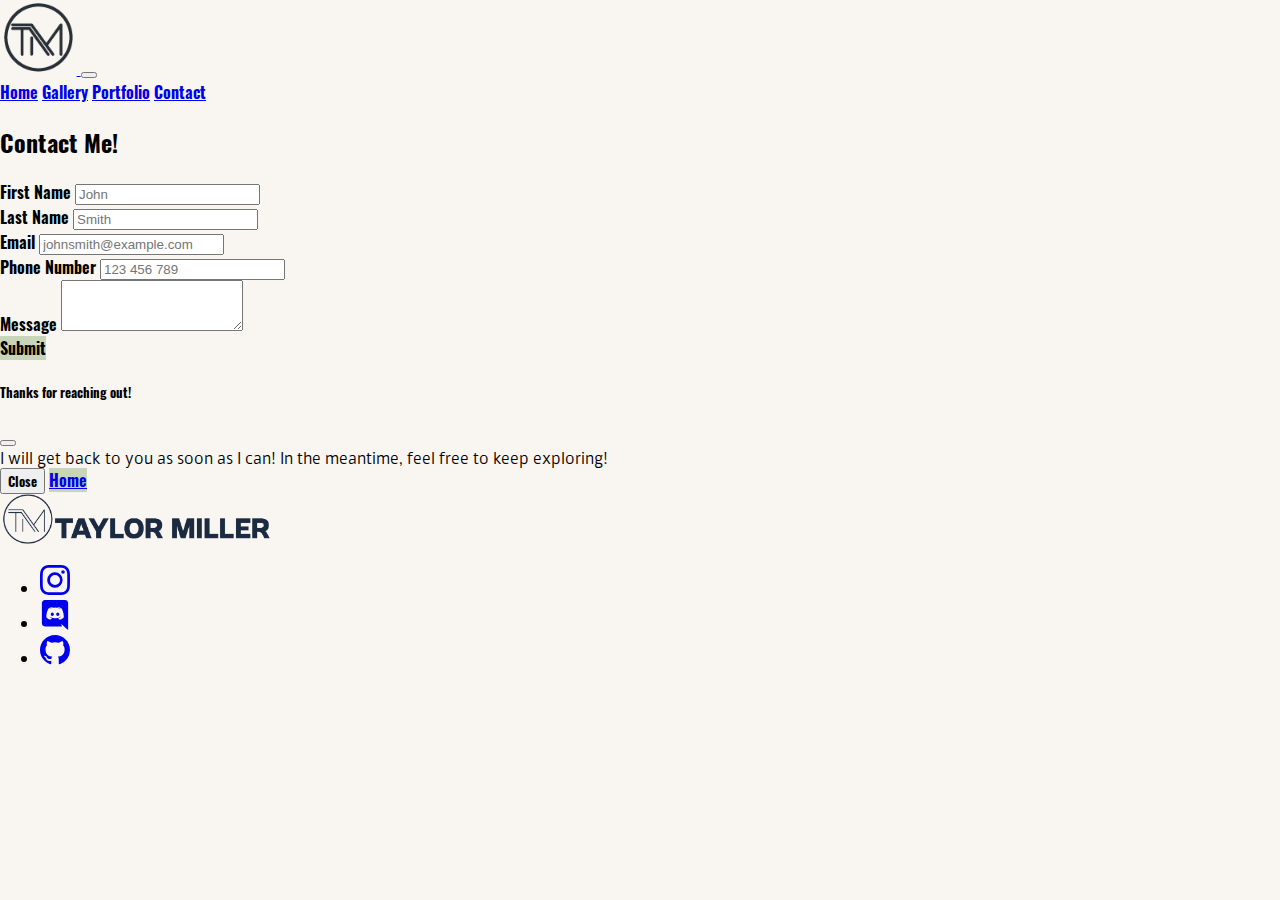
<file: contact.html>
<!DOCTYPE html>
<html lang="en">

<head>
    <meta charset="UTF-8">
    <meta http-equiv="X-UA-Compatible" content="IE=edge">
    <meta name="viewport" content="width=device-width, initial-scale=1.0">
    <title>Contact Me</title>

    <!-- Bootstrap CSS -->
    <link href="https://cdn.jsdelivr.net/npm/bootstrap@5.1.1/dist/css/bootstrap.min.css" rel="stylesheet"
        integrity="sha384-F3w7mX95PdgyTmZZMECAngseQB83DfGTowi0iMjiWaeVhAn4FJkqJByhZMI3AhiU" crossorigin="anonymous">

    <!-- Style Sheet -->
    <link rel="stylesheet" href="contact.css">
</head>

<body>
    <nav class="navbar navbar-expand-lg navbar-light bg-light border-bottom sticky-top">
        <div class="container-fluid">
            <a class="navbar-brand" href="index.html">
                <img src="assets/logos/logo_noname-01.png" alt="Taylor Miller Logo" height="75"
                    class="d-inline-block align-text-top mx-4">
            </a>
            <button class="navbar-toggler" type="button" data-bs-toggle="collapse" data-bs-target="#navbarNavAltMarkup"
                aria-controls="navbarNavAltMarkup" aria-expanded="false" aria-label="Toggle navigation">
                <span class="navbar-toggler-icon"></span>
            </button>
            <div class="collapse navbar-collapse" id="navbarNavAltMarkup">
                <div class="navbar-nav">
                    <a class="nav-link active text-secondary fs-5 me-3" aria-current="page" href="index.html">Home</a>
                    <a class="nav-link text-secondary fs-5 me-3" href="gallery.html">Gallery</a>
                    <a class="nav-link text-secondary fs-5 me-3" href="portfolio.html">Portfolio</a>
                    <a class="nav-link text-secondary fs-5" href="contact.html">Contact</a>
                </div>
            </div>
        </div>
    </nav>

    <div class="d-flex justify-content-center mt-5">
        <div class="col-lg-6 col-md-12 col-sm-12">
            <div class="mt-5 text-center mx-3">
                <h2 class="sectionheader text-secondary display-6">Contact Me!</h2>
            </div>
        </div>
    </div>

    <div class="d-flex justify-content-center">
        <div class="col-lg-4 col-md-6 col-sm-6 m-2 ps-5">
            <label for="exampleFormControlInput1" class="form-label text-secondary">First Name</label>
            <input type="fname" class="form-control" id="exampleFormControlInput1" placeholder="John">
        </div>
        <div class="col-lg-4 col-md-6 col-sm-6 m-2 pe-5">
            <label for="exampleFormControlInput1" class="form-label text-secondary">Last Name</label>
            <input type="lname" class="form-control" id="exampleFormControlInput1" placeholder="Smith">
        </div>
    </div>

    <div class="d-flex justify-content-center">
        <div class="col-lg-4 col-md-6 col-sm-6 m-2 ps-5">
            <label for="exampleFormControlInput1" class="form-label text-secondary">Email</label>
            <input type="email" class="form-control" id="exampleFormControlInput1" placeholder="johnsmith@example.com">
        </div>
        <div class="col-lg-4 col-md-6 col-sm-6 m-2 pe-5">
            <label for="exampleFormControlInput1" class="form-label text-secondary">Phone Number</label>
            <input type="number" class="form-control" id="exampleFormControlInput1" placeholder="123 456 789">
        </div>
    </div>

    <div class="d-flex justify-content-center mb-5">
        <div class="col-lg-8 col-md-12 col-sm-12 m-2 px-5 mb-5">
            <div class="mb-3">
                <label for="exampleFormControlTextarea1" class="form-label">Message</label>
                <textarea class="form-control" id="exampleFormControlTextarea1" rows="3"></textarea>
            </div>
            <a class="btn btn-info sectionheader p-3 px-5 mt-4" role="button" data-bs-toggle="modal"
                data-bs-target="#exampleModal">Submit</a>
        </div>


        <div class="modal fade" id="exampleModal" tabindex="-1" aria-labelledby="exampleModalLabel" aria-hidden="true">
            <div class="modal-dialog">
                <div class="modal-content">
                    <div class="modal-header">
                        <h5 class="modal-title sectionheader text-secondary" id="exampleModalLabel">Thanks for reaching out!</h5>
                        <button type="button" class="btn-close" data-bs-dismiss="modal" aria-label="Close"></button>
                    </div>
                    <div class="modal-body sectionpara text-secondary">
                        I will get back to you as soon as I can! In the meantime, feel free to keep exploring!
                    </div>
                    <div class="modal-footer">
                        <button type="button" class="btn btn-secondary sectionheader" data-bs-dismiss="modal">Close</button>
                        <a href="index.html" type="button" hre class="btn btn-info">Home</a>
                    </div>
                </div>
            </div>
        </div>


        <section>
            <div class="fixed-bottom container-fluid bg-info" style="height: 10vh; width: 100vw;">
                <footer class="d-flex flex-wrap justify-content-between align-items-center py-3 my-4">
                    <div class="col-md-4 d-flex align-items-center">
                        <a href="/" class="footer-logo">
                            <img src="./assets/logos/tm-logo-01.png" class="ms-4 ps-1" height="50vh" />
                        </a>
                    </div>

                    <ul class="nav col-md-4 justify-content-end list-unstyled d-flex me-4">
                        <li class="ms-3"><a class="text-secondary" href="https://www.instagram.com/tmiller0530/"><svg
                                    xmlns="http://www.w3.org/2000/svg" width="30" fill="currentColor"
                                    class="bi bi-instagram" viewBox="0 0 16 16">
                                    <path
                                        d="M8 0C5.829 0 5.556.01 4.703.048 3.85.088 3.269.222 2.76.42a3.917 3.917 0 0 0-1.417.923A3.927 3.927 0 0 0 .42 2.76C.222 3.268.087 3.85.048 4.7.01 5.555 0 5.827 0 8.001c0 2.172.01 2.444.048 3.297.04.852.174 1.433.372 1.942.205.526.478.972.923 1.417.444.445.89.719 1.416.923.51.198 1.09.333 1.942.372C5.555 15.99 5.827 16 8 16s2.444-.01 3.298-.048c.851-.04 1.434-.174 1.943-.372a3.916 3.916 0 0 0 1.416-.923c.445-.445.718-.891.923-1.417.197-.509.332-1.09.372-1.942C15.99 10.445 16 10.173 16 8s-.01-2.445-.048-3.299c-.04-.851-.175-1.433-.372-1.941a3.926 3.926 0 0 0-.923-1.417A3.911 3.911 0 0 0 13.24.42c-.51-.198-1.092-.333-1.943-.372C10.443.01 10.172 0 7.998 0h.003zm-.717 1.442h.718c2.136 0 2.389.007 3.232.046.78.035 1.204.166 1.486.275.373.145.64.319.92.599.28.28.453.546.598.92.11.281.24.705.275 1.485.039.843.047 1.096.047 3.231s-.008 2.389-.047 3.232c-.035.78-.166 1.203-.275 1.485a2.47 2.47 0 0 1-.599.919c-.28.28-.546.453-.92.598-.28.11-.704.24-1.485.276-.843.038-1.096.047-3.232.047s-2.39-.009-3.233-.047c-.78-.036-1.203-.166-1.485-.276a2.478 2.478 0 0 1-.92-.598 2.48 2.48 0 0 1-.6-.92c-.109-.281-.24-.705-.275-1.485-.038-.843-.046-1.096-.046-3.233 0-2.136.008-2.388.046-3.231.036-.78.166-1.204.276-1.486.145-.373.319-.64.599-.92.28-.28.546-.453.92-.598.282-.11.705-.24 1.485-.276.738-.034 1.024-.044 2.515-.045v.002zm4.988 1.328a.96.96 0 1 0 0 1.92.96.96 0 0 0 0-1.92zm-4.27 1.122a4.109 4.109 0 1 0 0 8.217 4.109 4.109 0 0 0 0-8.217zm0 1.441a2.667 2.667 0 1 1 0 5.334 2.667 2.667 0 0 1 0-5.334z" />
                                </svg></svg></a></li>
                        <li class="ms-3"><a class="text-secondary"
                                href="https://discordapp.com/users/Taylor Miller#9880/"><svg
                                    xmlns="http://www.w3.org/2000/svg" width="30" fill="currentColor"
                                    class="bi bi-discord" viewBox="0 0 16 16">
                                    <path
                                        d="M6.552 6.712c-.456 0-.816.4-.816.888s.368.888.816.888c.456 0 .816-.4.816-.888.008-.488-.36-.888-.816-.888zm2.92 0c-.456 0-.816.4-.816.888s.368.888.816.888c.456 0 .816-.4.816-.888s-.36-.888-.816-.888z" />
                                    <path
                                        d="M13.36 0H2.64C1.736 0 1 .736 1 1.648v10.816c0 .912.736 1.648 1.64 1.648h9.072l-.424-1.48 1.024.952.968.896L15 16V1.648C15 .736 14.264 0 13.36 0zm-3.088 10.448s-.288-.344-.528-.648c1.048-.296 1.448-.952 1.448-.952-.328.216-.64.368-.92.472-.4.168-.784.28-1.16.344a5.604 5.604 0 0 1-2.072-.008 6.716 6.716 0 0 1-1.176-.344 4.688 4.688 0 0 1-.584-.272c-.024-.016-.048-.024-.072-.04-.016-.008-.024-.016-.032-.024-.144-.08-.224-.136-.224-.136s.384.64 1.4.944c-.24.304-.536.664-.536.664-1.768-.056-2.44-1.216-2.44-1.216 0-2.576 1.152-4.664 1.152-4.664 1.152-.864 2.248-.84 2.248-.84l.08.096c-1.44.416-2.104 1.048-2.104 1.048s.176-.096.472-.232c.856-.376 1.536-.48 1.816-.504.048-.008.088-.016.136-.016a6.521 6.521 0 0 1 4.024.752s-.632-.6-1.992-1.016l.112-.128s1.096-.024 2.248.84c0 0 1.152 2.088 1.152 4.664 0 0-.68 1.16-2.448 1.216z" />
                                </svg></a></li>
                        <li class="ms-3"><a class="text-secondary" href="https://github.com/tcmiller0521"><svg
                                    xmlns="http://www.w3.org/2000/svg" width="30" fill="currentColor"
                                    class="bi bi-github" viewBox="0 0 16 16">
                                    <path
                                        d="M8 0C3.58 0 0 3.58 0 8c0 3.54 2.29 6.53 5.47 7.59.4.07.55-.17.55-.38 0-.19-.01-.82-.01-1.49-2.01.37-2.53-.49-2.69-.94-.09-.23-.48-.94-.82-1.13-.28-.15-.68-.52-.01-.53.63-.01 1.08.58 1.23.82.72 1.21 1.87.87 2.33.66.07-.52.28-.87.51-1.07-1.78-.2-3.64-.89-3.64-3.95 0-.87.31-1.59.82-2.15-.08-.2-.36-1.02.08-2.12 0 0 .67-.21 2.2.82.64-.18 1.32-.27 2-.27.68 0 1.36.09 2 .27 1.53-1.04 2.2-.82 2.2-.82.44 1.1.16 1.92.08 2.12.51.56.82 1.27.82 2.15 0 3.07-1.87 3.75-3.65 3.95.29.25.54.73.54 1.48 0 1.07-.01 1.93-.01 2.2 0 .21.15.46.55.38A8.012 8.012 0 0 0 16 8c0-4.42-3.58-8-8-8z" />
                                </svg></a></li>
                    </ul>
                </footer>
            </div>
        </section>


        <!-- Bootstrap Java -->
        <script src="https://cdn.jsdelivr.net/npm/bootstrap@5.1.1/dist/js/bootstrap.bundle.min.js"
            integrity="sha384-/bQdsTh/da6pkI1MST/rWKFNjaCP5gBSY4sEBT38Q/9RBh9AH40zEOg7Hlq2THRZ"
            crossorigin="anonymous"></script>
</body>

</html>
</file>
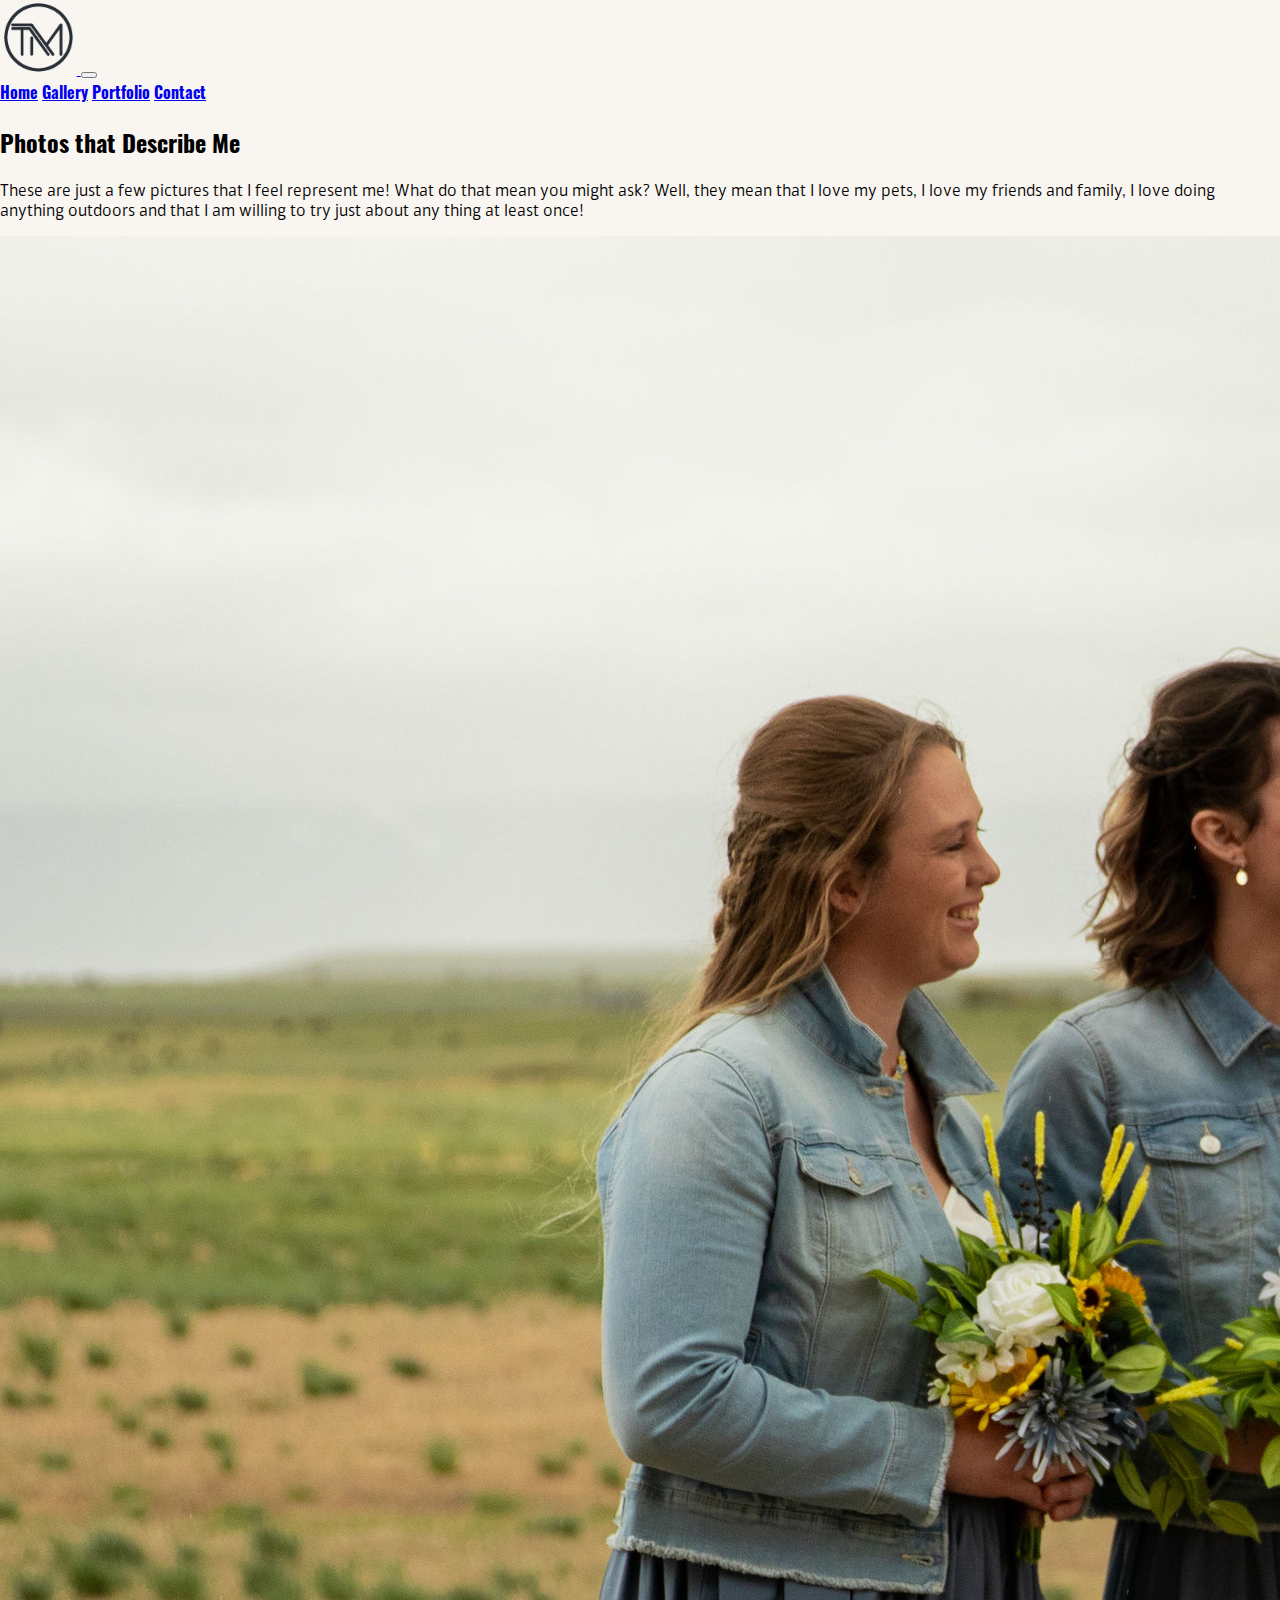
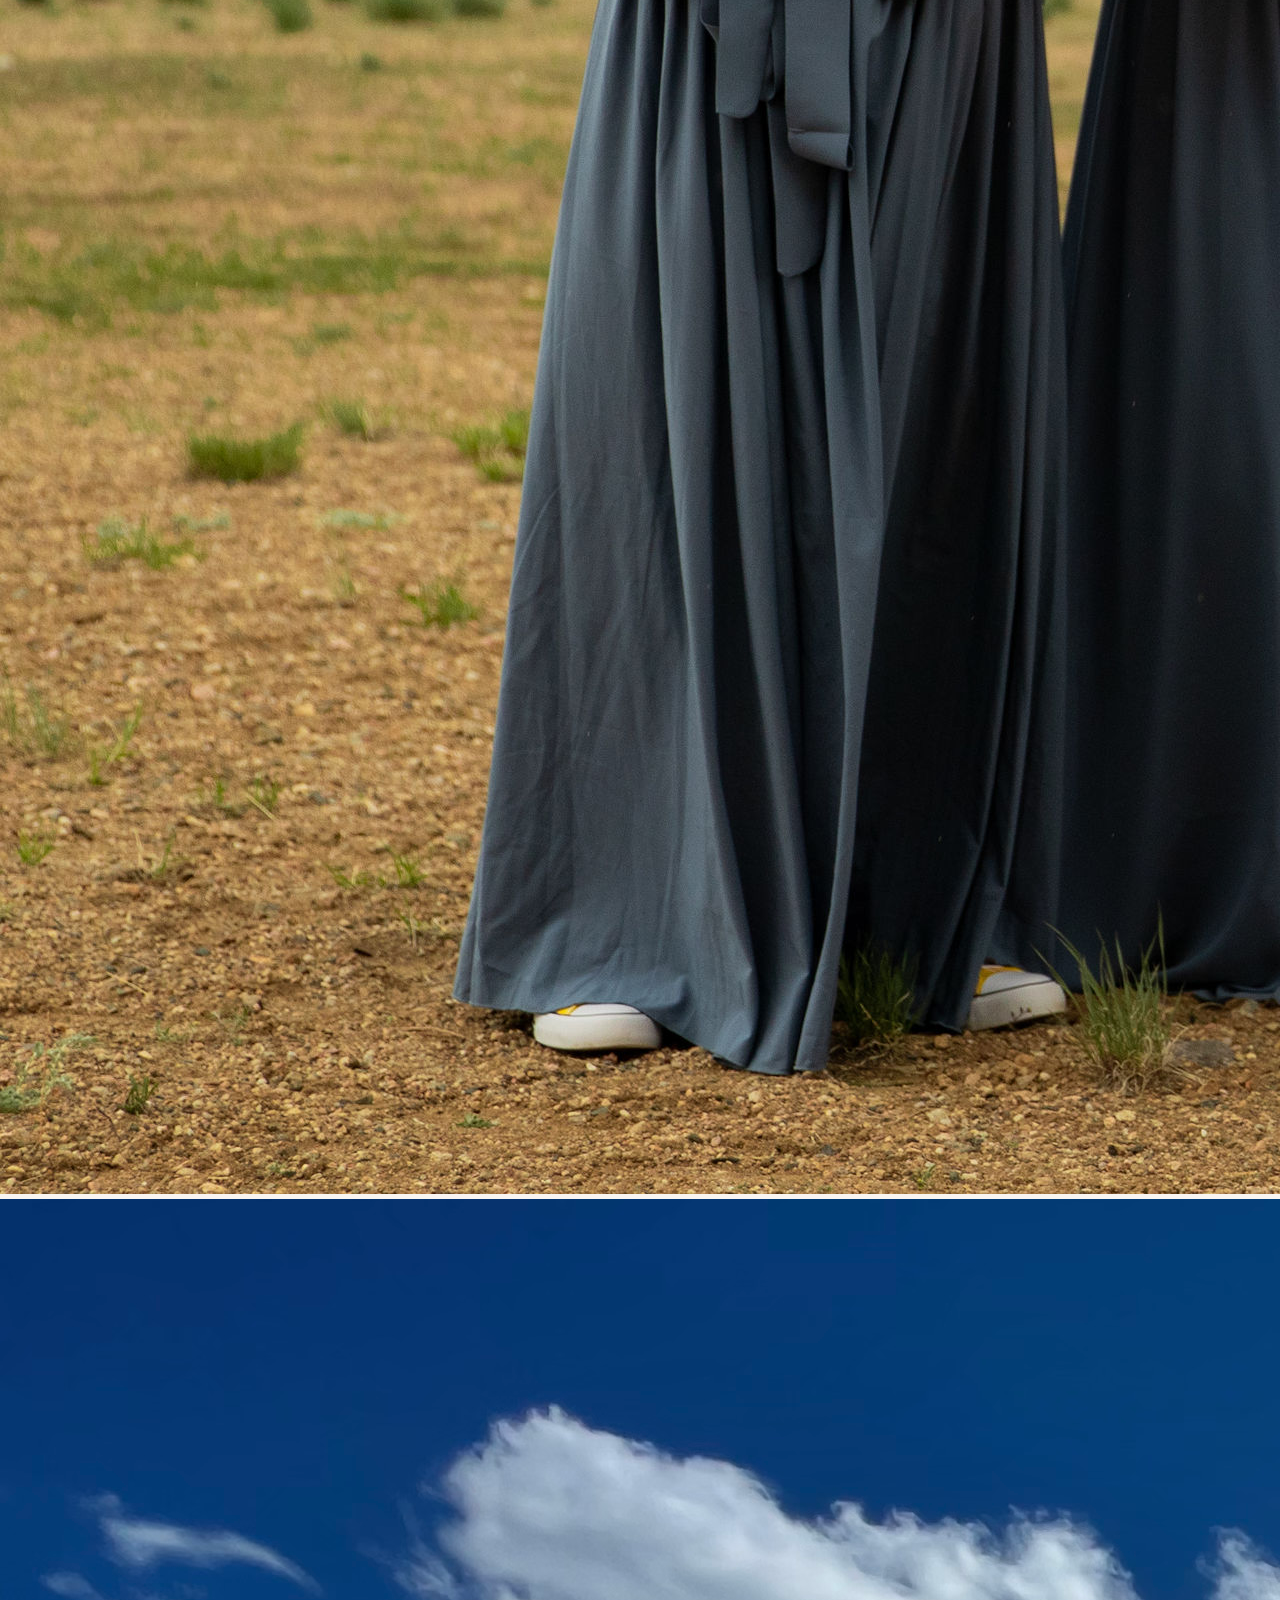
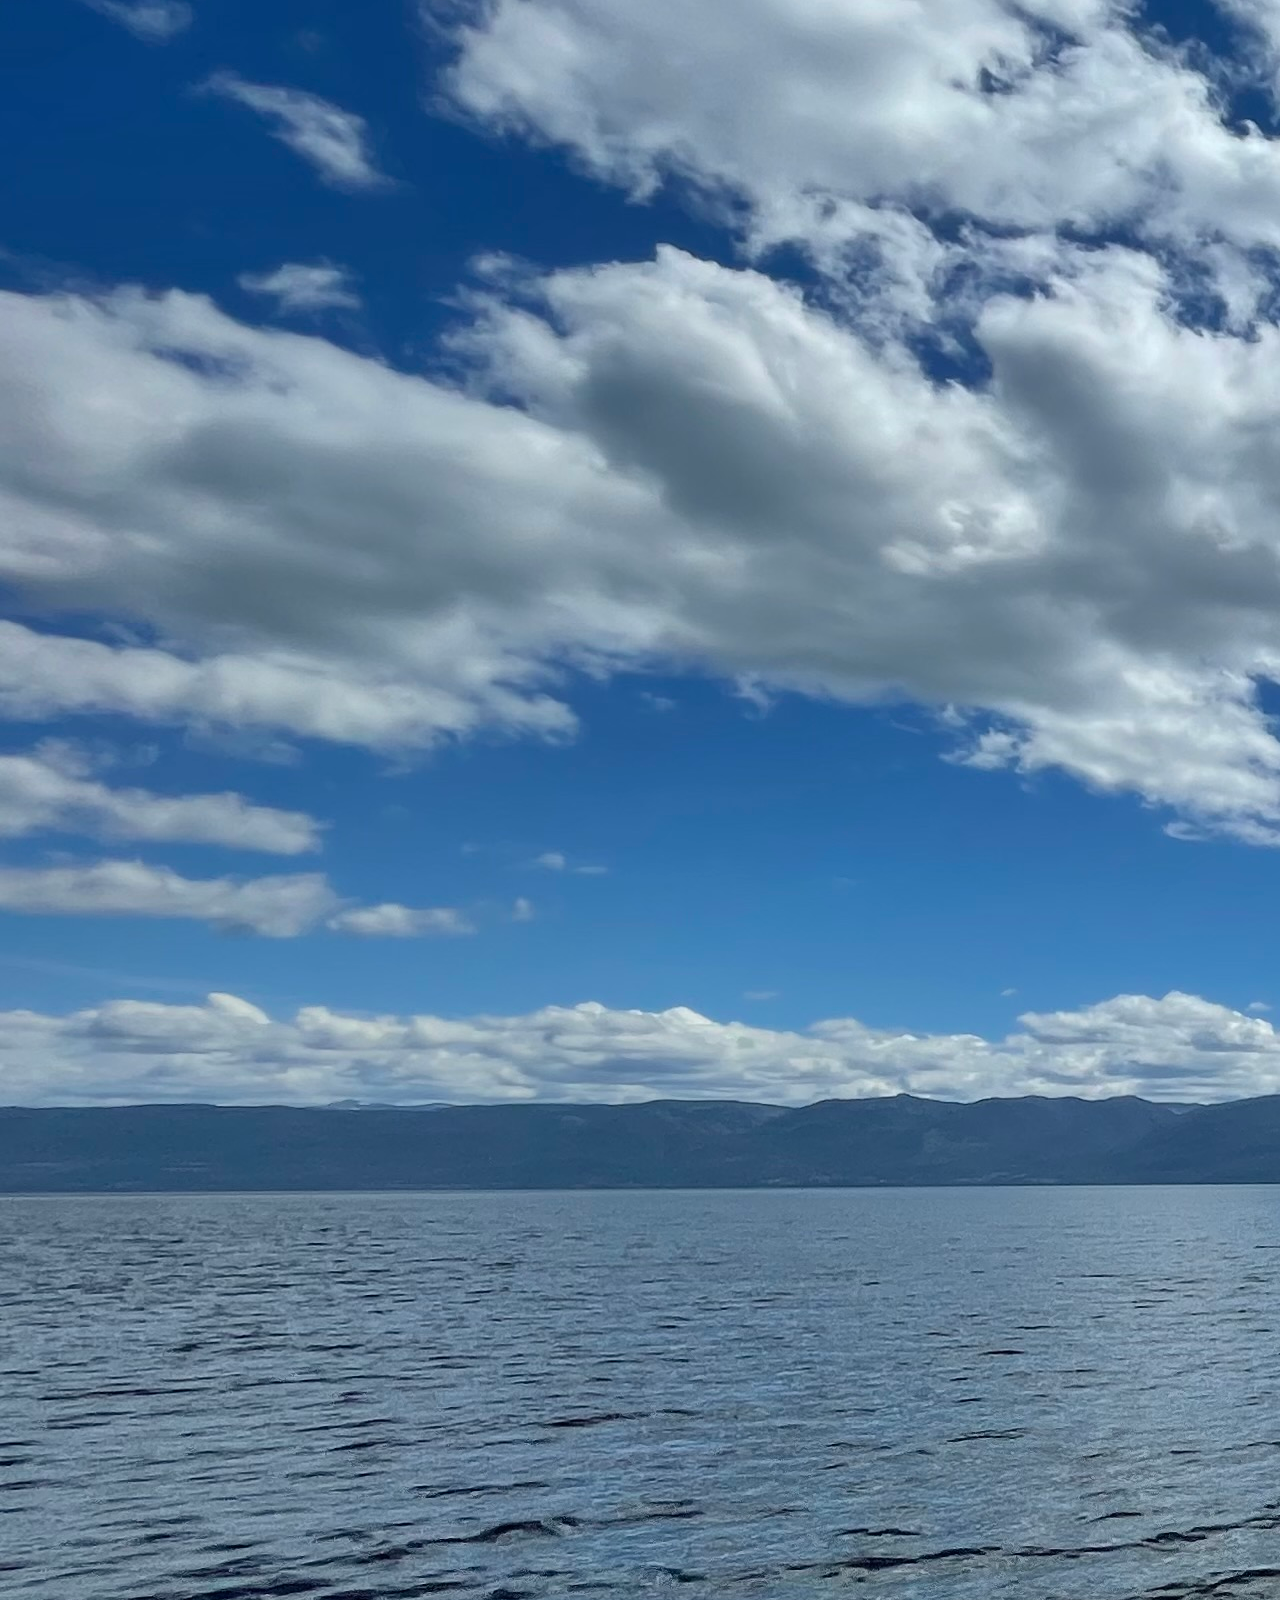
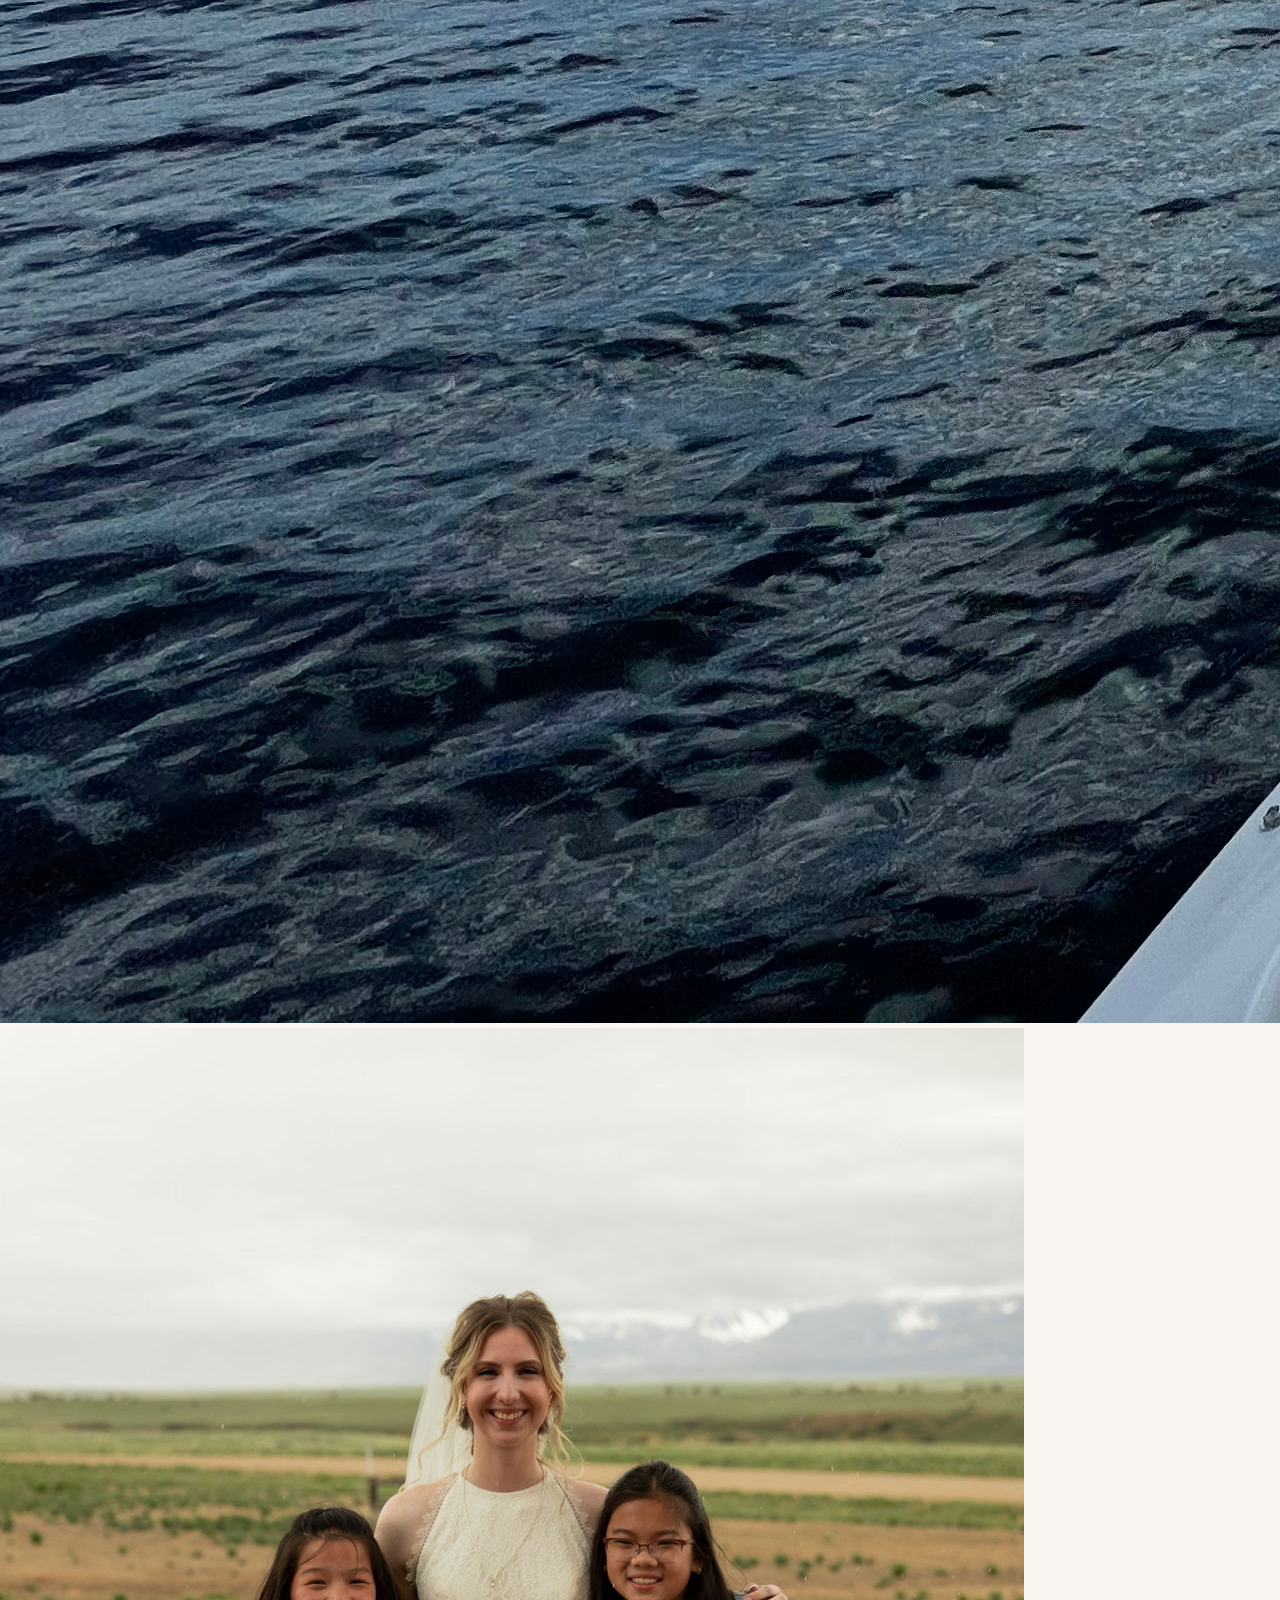
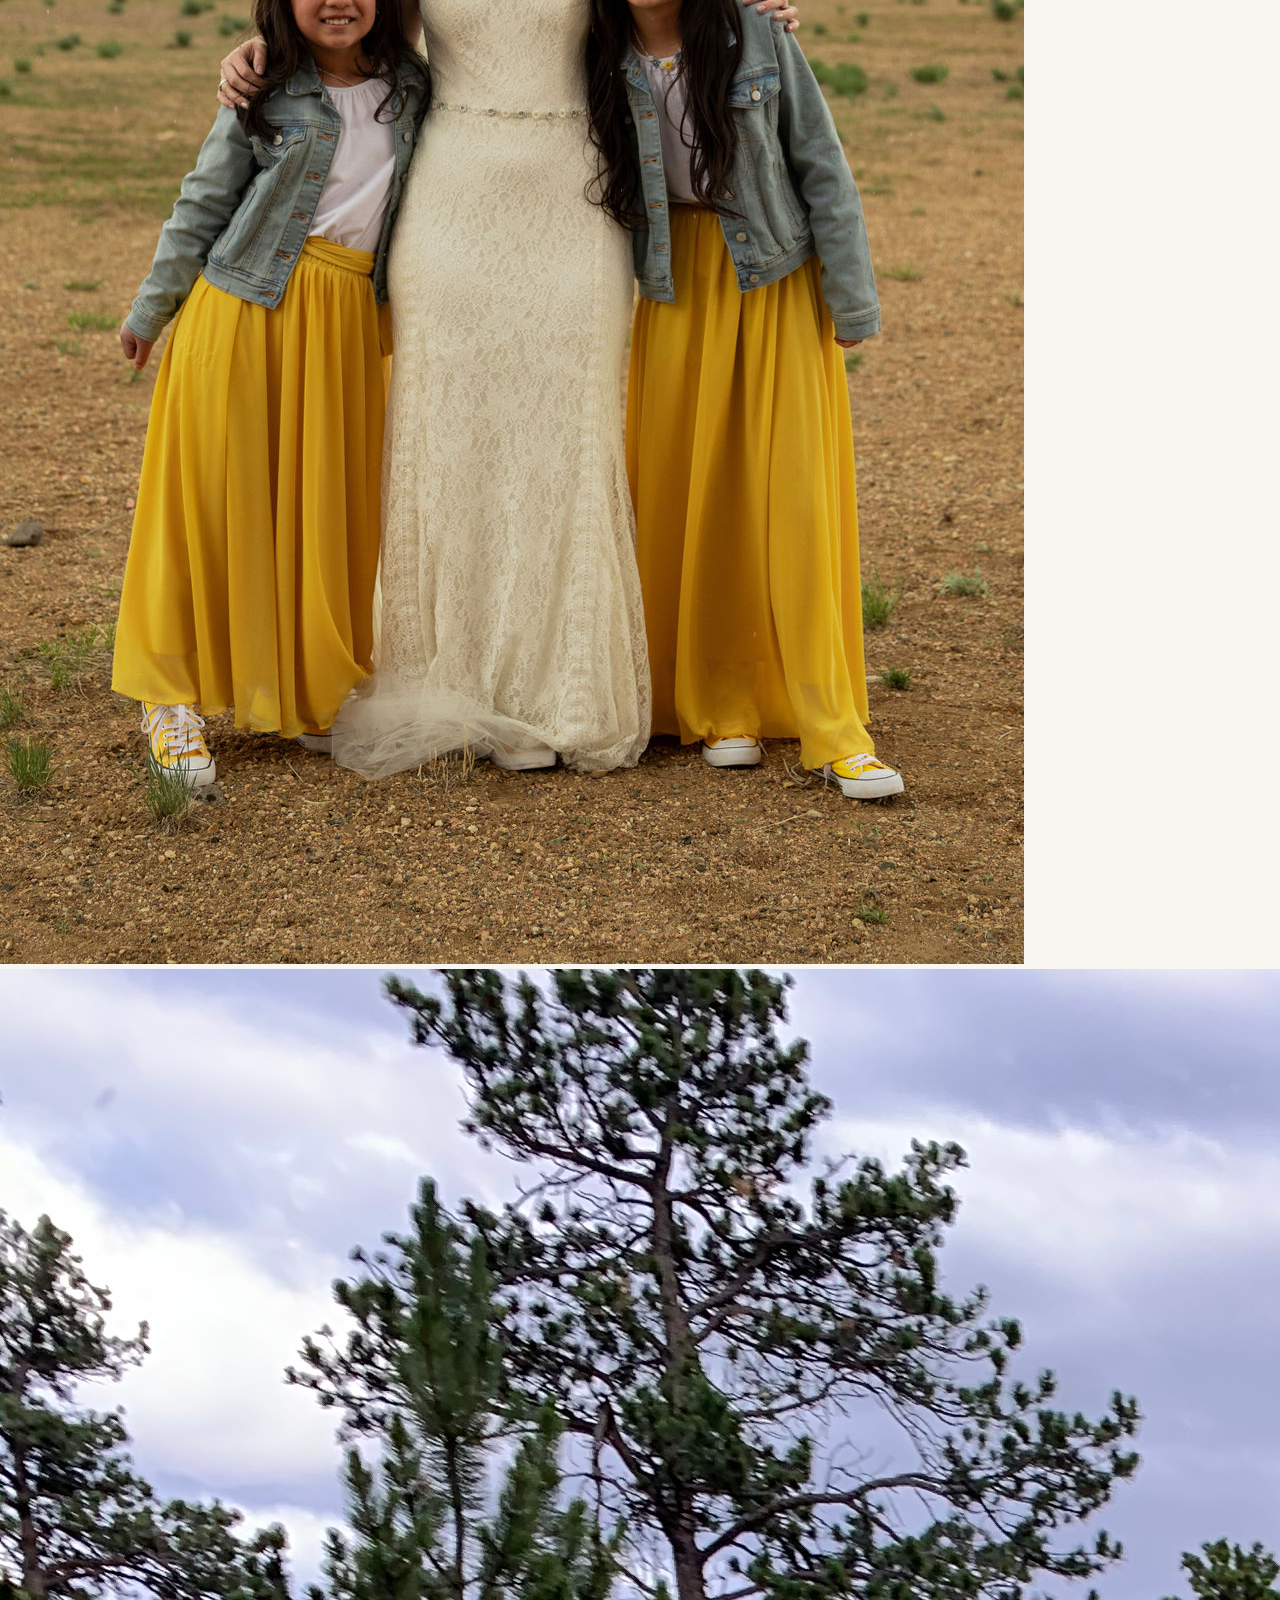
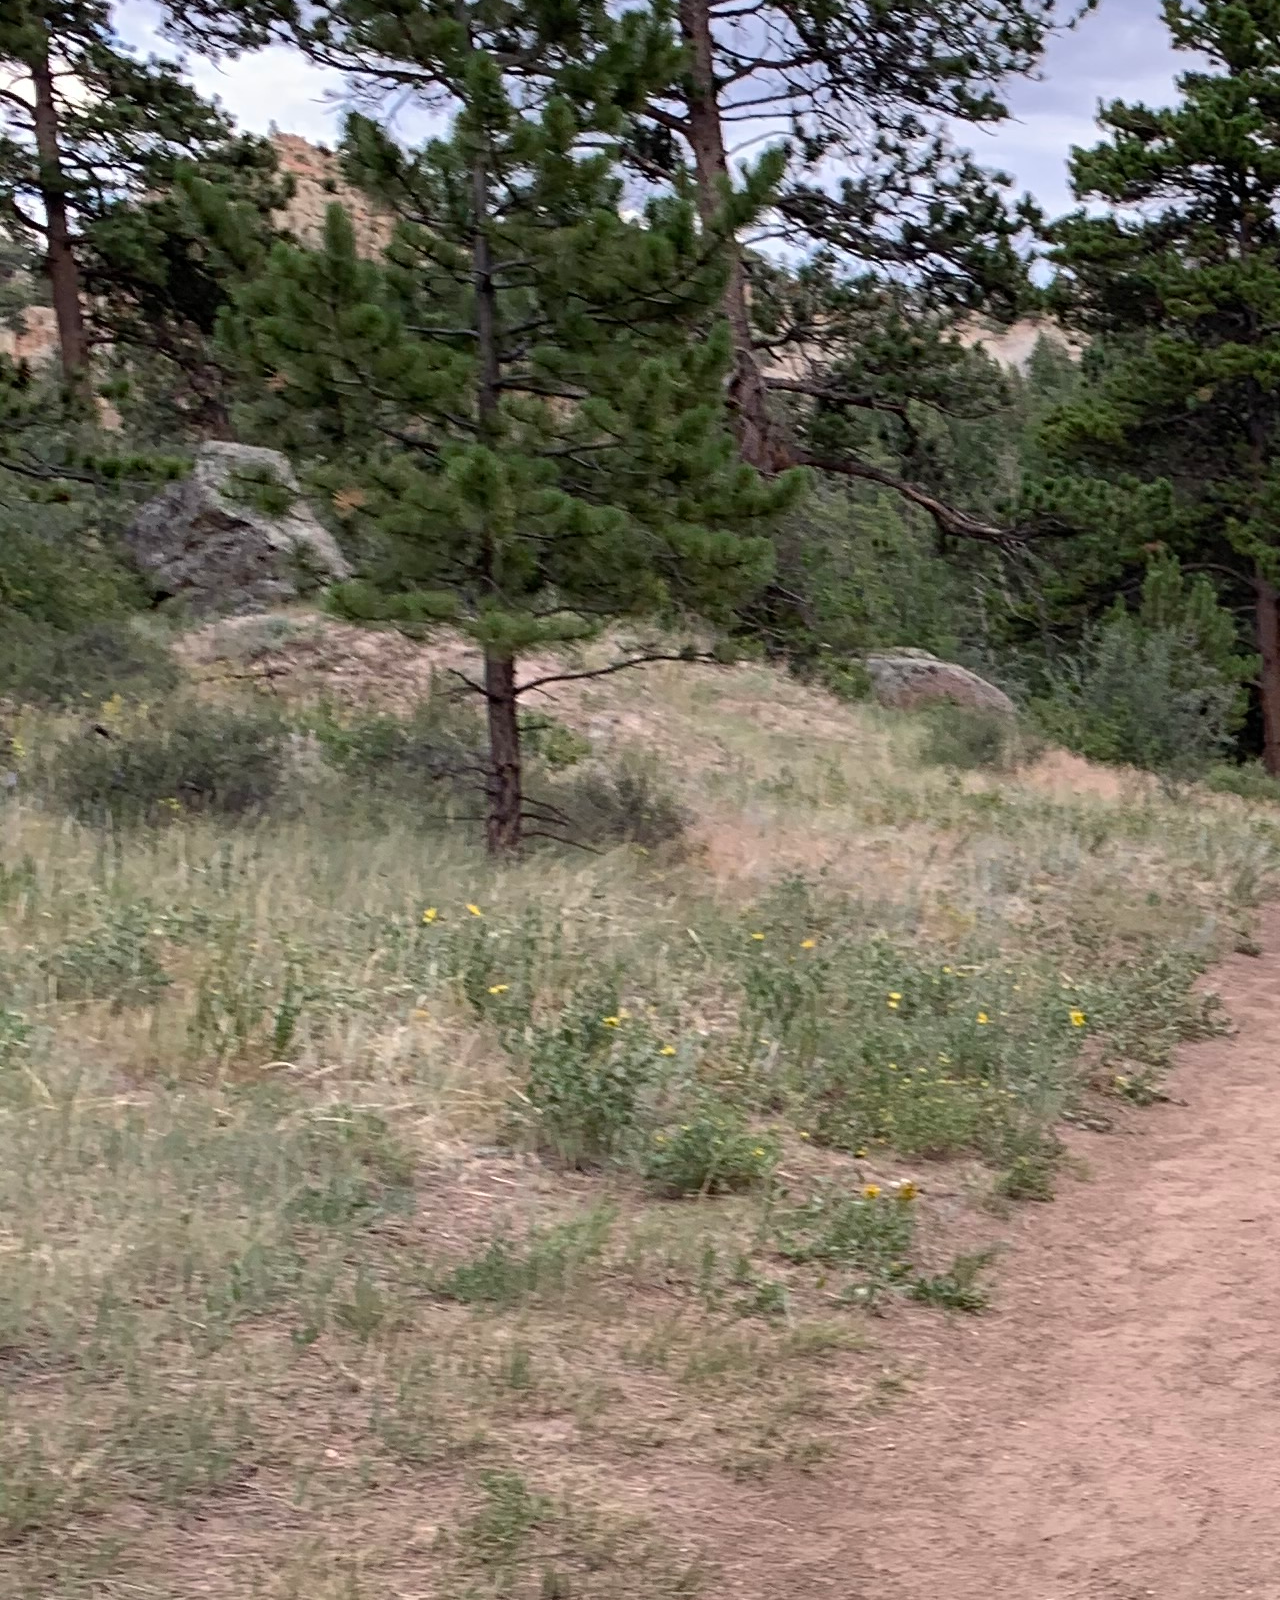
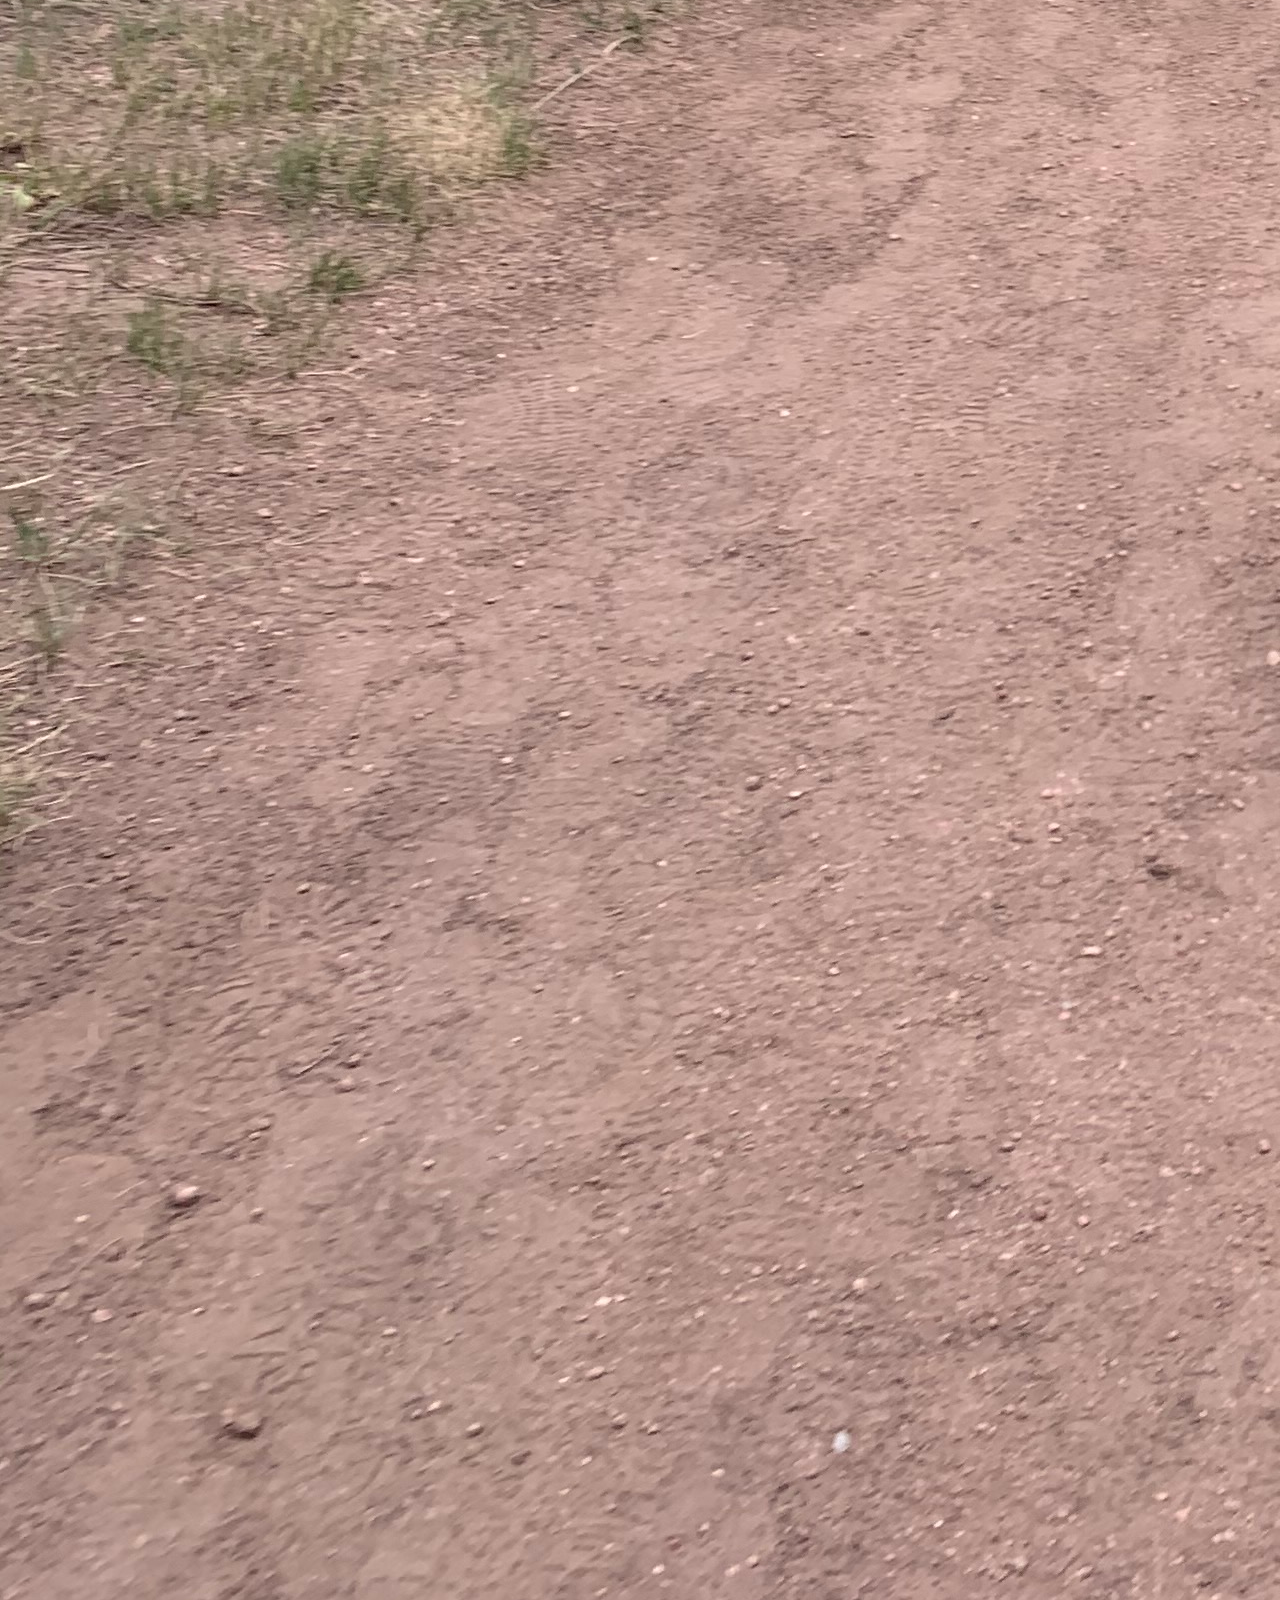
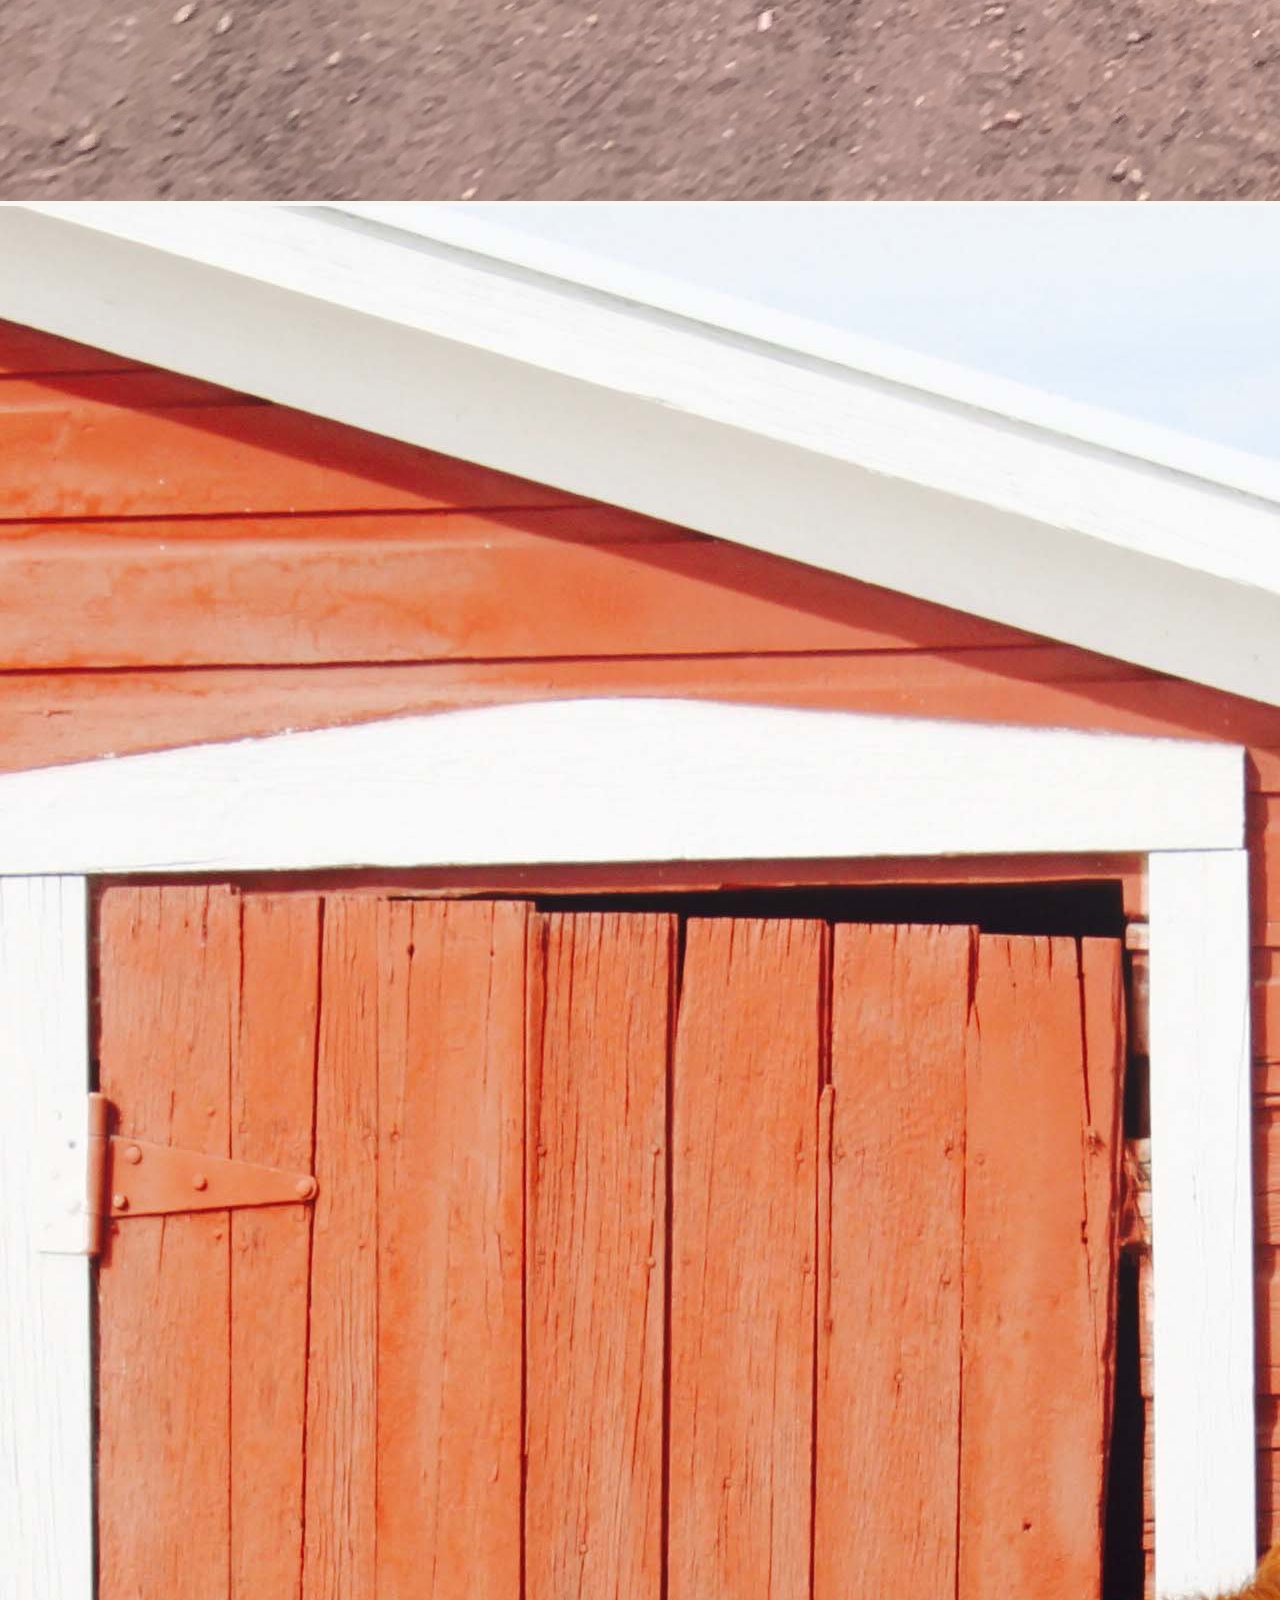
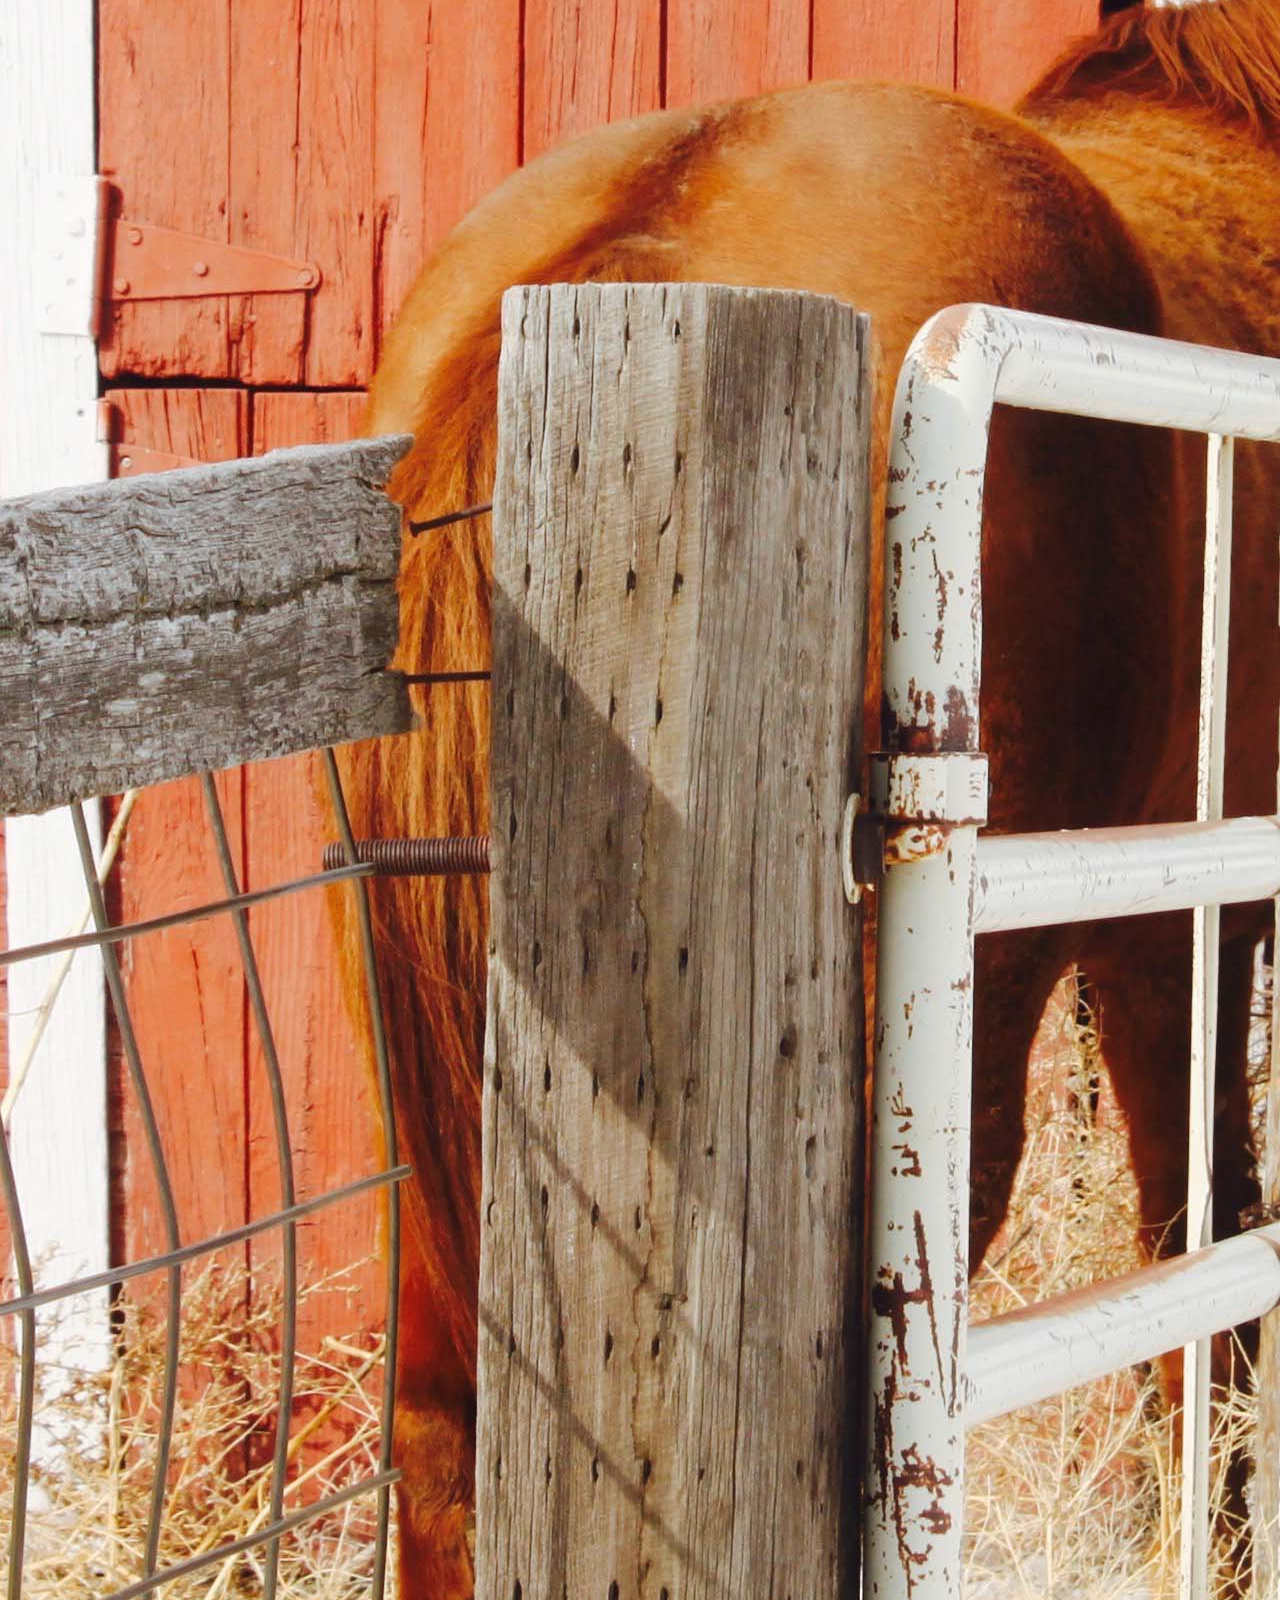
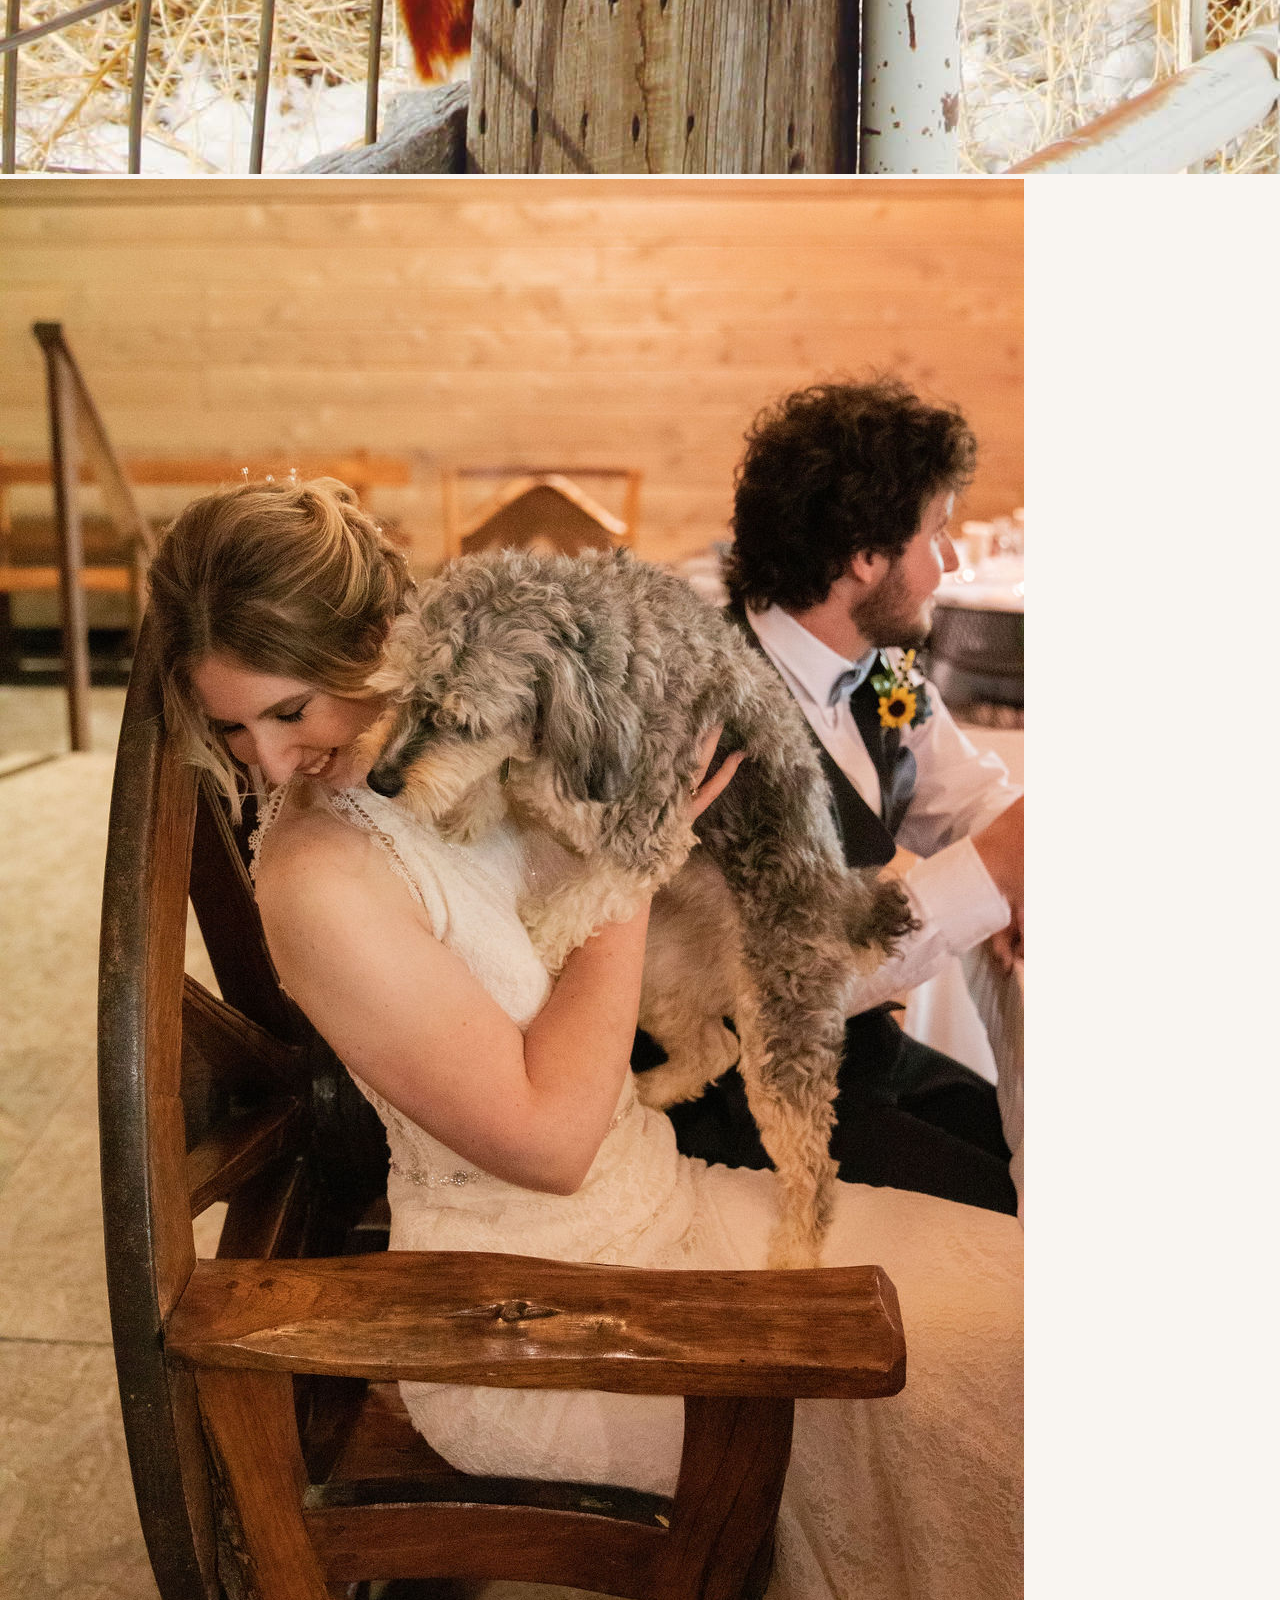
<file: gallery.html>
<!DOCTYPE html>
<html lang="en">
<head>
    <meta charset="UTF-8">
    <meta http-equiv="X-UA-Compatible" content="IE=edge">
    <meta name="viewport" content="width=device-width, initial-scale=1.0">
    <title>Gallery</title>

     <!-- Bootstrap CSS -->
     <link href="https://cdn.jsdelivr.net/npm/bootstrap@5.1.1/dist/css/bootstrap.min.css" rel="stylesheet"
     integrity="sha384-F3w7mX95PdgyTmZZMECAngseQB83DfGTowi0iMjiWaeVhAn4FJkqJByhZMI3AhiU" crossorigin="anonymous">

    <!-- Style Sheet -->
    <link rel="stylesheet" href="gallery.css">

</head>
<body>
    <nav class="navbar navbar-expand-lg navbar-light bg-light border-bottom sticky-top">
        <div class="container-fluid">
            <a class="navbar-brand" href="index.html">
                <img src="assets/logos/logo_noname-01.png" alt="Taylor Miller Logo" height="75" class="d-inline-block align-text-top mx-4">
            </a>
            <button class="navbar-toggler" type="button" data-bs-toggle="collapse" data-bs-target="#navbarNavAltMarkup"
                aria-controls="navbarNavAltMarkup" aria-expanded="false" aria-label="Toggle navigation">
                <span class="navbar-toggler-icon"></span>
            </button>
            <div class="collapse navbar-collapse" id="navbarNavAltMarkup">
                <div class="navbar-nav">
                    <a class="nav-link active text-secondary fs-5 me-3" aria-current="page" href="index.html">Home</a>
                    <a class="nav-link text-secondary fs-5 me-3" href="gallery.html">Gallery</a>
                    <a class="nav-link text-secondary fs-5 me-3" href="portfolio.html">Portfolio</a>
                    <a class="nav-link text-secondary fs-5" href="contact.html">Contact</a>
                </div>
            </div>
        </div>
    </nav>

    <section>
        <div class="container-fluid p-0">
            <div class="row">
                <div class="col-md-4 col-sm-12 d-flex align-items-center">
                    <div class="d-flex flex-wrap ms-5">
                        <h2 class="display-6 sectionheader mb-5">Photos that Describe Me</h2>
                        <p class="text-secondary fs-5 me-5 pe-5 sectionpara">
                            These are just a few pictures that I feel 
                            represent me! What do that mean you 
                            might ask? Well, they mean that I love 
                            my pets, I love my friends and family, 
                            I love doing anything outdoors and 
                            that I am willing to try just about any
                            thing at least once!
                        </p>
                    </div>
                </div>

                <div class="col-md-8 col-sm-12"> 
                  <div id="carouselExampleControls" class="carousel slide" data-bs-ride="carousel">
                    <div class="carousel-inner">
                      <div class="carousel-item active">
                        <img src="assets/photos/thegirls.jpg" class="d-block m-auto w-100" alt="...">
                      </div>
                      <div class="carousel-item">
                        <img src="assets/photos/boat.jpeg" class="d-block m-auto w-100" alt="...">
                      </div>
                      <div class="carousel-item">
                        <img src="assets/photos/mc-t.jpg" class="d-block m-auto w-50" alt="...">
                      </div>
                      <div class="carousel-item">
                        <img src="assets/photos/hike.jpeg" class="d-block m-auto w-50" alt="...">
                      </div>
                      <div class="carousel-item">
                        <img src="assets/photos/horse.jpg" class="d-block m-auto w-50" alt="...">
                      </div>
                      <div class="carousel-item">
                        <img src="assets/photos/oakley.jpg" class="d-block m-auto w-50" alt="...">
                      </div>
                      <div class="carousel-item">
                        <img src="assets/photos/archery.JPG" class="d-block m-auto w-100" alt="...">
                      </div>
                      <div class="carousel-item">
                        <img src="assets/photos/gettingready.jpg" class="d-block m-auto w-50" alt="...">
                      </div>
                      <div class="carousel-item">
                        <img src="assets/photos/plane.png" class="d-block m-auto w-100" alt="...">
                      </div>
                      <div class="carousel-item">
                        <img src="assets/photos/thegirls2.jpg" class="d-block m-auto w-50" alt="...">
                      </div>                    
                    </div>
                    <button class="carousel-control-prev" type="button" data-bs-target="#carouselExampleControls" data-bs-slide="prev">
                      <span class="carousel-control-prev-icon" aria-hidden="true"></span>
                      <span class="visually-hidden">Previous</span>
                    </button>
                    <button class="carousel-control-next" type="button" data-bs-target="#carouselExampleControls" data-bs-slide="next">
                      <span class="carousel-control-next-icon" aria-hidden="true"></span>
                      <span class="visually-hidden">Next</span>
                    </button>
                  </div>
                </div>
            </div>
        </div>
    </section>


    <div class="container-fluid pb-0 mb-0 bg-info" style="height: 10vh; width: 100vw;">
        <footer class="d-flex flex-wrap justify-content-between align-items-center py-3">
          <div class="col-md-4 d-flex align-items-center">
            <a href="/" class="footer-logo">
                <img src="./assets/logos/tm-logo-01.png" class="ms-4 ps-1"  height="50vh"/>
              </a>
          </div>
      
          <ul class="nav col-md-4 justify-content-end list-unstyled d-flex me-4">
            <li class="ms-3"><a class="text-secondary" href="https://www.instagram.com/tmiller0530/"><svg xmlns="http://www.w3.org/2000/svg" width="30" fill="currentColor" class="bi bi-instagram" viewBox="0 0 16 16">
                <path d="M8 0C5.829 0 5.556.01 4.703.048 3.85.088 3.269.222 2.76.42a3.917 3.917 0 0 0-1.417.923A3.927 3.927 0 0 0 .42 2.76C.222 3.268.087 3.85.048 4.7.01 5.555 0 5.827 0 8.001c0 2.172.01 2.444.048 3.297.04.852.174 1.433.372 1.942.205.526.478.972.923 1.417.444.445.89.719 1.416.923.51.198 1.09.333 1.942.372C5.555 15.99 5.827 16 8 16s2.444-.01 3.298-.048c.851-.04 1.434-.174 1.943-.372a3.916 3.916 0 0 0 1.416-.923c.445-.445.718-.891.923-1.417.197-.509.332-1.09.372-1.942C15.99 10.445 16 10.173 16 8s-.01-2.445-.048-3.299c-.04-.851-.175-1.433-.372-1.941a3.926 3.926 0 0 0-.923-1.417A3.911 3.911 0 0 0 13.24.42c-.51-.198-1.092-.333-1.943-.372C10.443.01 10.172 0 7.998 0h.003zm-.717 1.442h.718c2.136 0 2.389.007 3.232.046.78.035 1.204.166 1.486.275.373.145.64.319.92.599.28.28.453.546.598.92.11.281.24.705.275 1.485.039.843.047 1.096.047 3.231s-.008 2.389-.047 3.232c-.035.78-.166 1.203-.275 1.485a2.47 2.47 0 0 1-.599.919c-.28.28-.546.453-.92.598-.28.11-.704.24-1.485.276-.843.038-1.096.047-3.232.047s-2.39-.009-3.233-.047c-.78-.036-1.203-.166-1.485-.276a2.478 2.478 0 0 1-.92-.598 2.48 2.48 0 0 1-.6-.92c-.109-.281-.24-.705-.275-1.485-.038-.843-.046-1.096-.046-3.233 0-2.136.008-2.388.046-3.231.036-.78.166-1.204.276-1.486.145-.373.319-.64.599-.92.28-.28.546-.453.92-.598.282-.11.705-.24 1.485-.276.738-.034 1.024-.044 2.515-.045v.002zm4.988 1.328a.96.96 0 1 0 0 1.92.96.96 0 0 0 0-1.92zm-4.27 1.122a4.109 4.109 0 1 0 0 8.217 4.109 4.109 0 0 0 0-8.217zm0 1.441a2.667 2.667 0 1 1 0 5.334 2.667 2.667 0 0 1 0-5.334z"/>
              </svg></svg></a></li>
            <li class="ms-3"><a class="text-secondary" href="https://discordapp.com/users/Taylor Miller#9880/"><svg xmlns="http://www.w3.org/2000/svg" width="30" fill="currentColor" class="bi bi-discord" viewBox="0 0 16 16">
                <path d="M6.552 6.712c-.456 0-.816.4-.816.888s.368.888.816.888c.456 0 .816-.4.816-.888.008-.488-.36-.888-.816-.888zm2.92 0c-.456 0-.816.4-.816.888s.368.888.816.888c.456 0 .816-.4.816-.888s-.36-.888-.816-.888z"/>
                <path d="M13.36 0H2.64C1.736 0 1 .736 1 1.648v10.816c0 .912.736 1.648 1.64 1.648h9.072l-.424-1.48 1.024.952.968.896L15 16V1.648C15 .736 14.264 0 13.36 0zm-3.088 10.448s-.288-.344-.528-.648c1.048-.296 1.448-.952 1.448-.952-.328.216-.64.368-.92.472-.4.168-.784.28-1.16.344a5.604 5.604 0 0 1-2.072-.008 6.716 6.716 0 0 1-1.176-.344 4.688 4.688 0 0 1-.584-.272c-.024-.016-.048-.024-.072-.04-.016-.008-.024-.016-.032-.024-.144-.08-.224-.136-.224-.136s.384.64 1.4.944c-.24.304-.536.664-.536.664-1.768-.056-2.44-1.216-2.44-1.216 0-2.576 1.152-4.664 1.152-4.664 1.152-.864 2.248-.84 2.248-.84l.08.096c-1.44.416-2.104 1.048-2.104 1.048s.176-.096.472-.232c.856-.376 1.536-.48 1.816-.504.048-.008.088-.016.136-.016a6.521 6.521 0 0 1 4.024.752s-.632-.6-1.992-1.016l.112-.128s1.096-.024 2.248.84c0 0 1.152 2.088 1.152 4.664 0 0-.68 1.16-2.448 1.216z"/>
              </svg></a></li>
            <li class="ms-3"><a class="text-secondary" href="https://github.com/tcmiller0521"><svg xmlns="http://www.w3.org/2000/svg" width="30" fill="currentColor" class="bi bi-github" viewBox="0 0 16 16">
                <path d="M8 0C3.58 0 0 3.58 0 8c0 3.54 2.29 6.53 5.47 7.59.4.07.55-.17.55-.38 0-.19-.01-.82-.01-1.49-2.01.37-2.53-.49-2.69-.94-.09-.23-.48-.94-.82-1.13-.28-.15-.68-.52-.01-.53.63-.01 1.08.58 1.23.82.72 1.21 1.87.87 2.33.66.07-.52.28-.87.51-1.07-1.78-.2-3.64-.89-3.64-3.95 0-.87.31-1.59.82-2.15-.08-.2-.36-1.02.08-2.12 0 0 .67-.21 2.2.82.64-.18 1.32-.27 2-.27.68 0 1.36.09 2 .27 1.53-1.04 2.2-.82 2.2-.82.44 1.1.16 1.92.08 2.12.51.56.82 1.27.82 2.15 0 3.07-1.87 3.75-3.65 3.95.29.25.54.73.54 1.48 0 1.07-.01 1.93-.01 2.2 0 .21.15.46.55.38A8.012 8.012 0 0 0 16 8c0-4.42-3.58-8-8-8z"/>
              </svg></a></li>
          </ul>
        </footer>
      </div>

    <!-- Bootstrap Java -->
    <script src="https://cdn.jsdelivr.net/npm/bootstrap@5.1.1/dist/js/bootstrap.bundle.min.js"
        integrity="sha384-/bQdsTh/da6pkI1MST/rWKFNjaCP5gBSY4sEBT38Q/9RBh9AH40zEOg7Hlq2THRZ"
        crossorigin="anonymous"></script>
</body>
</html>
</file>
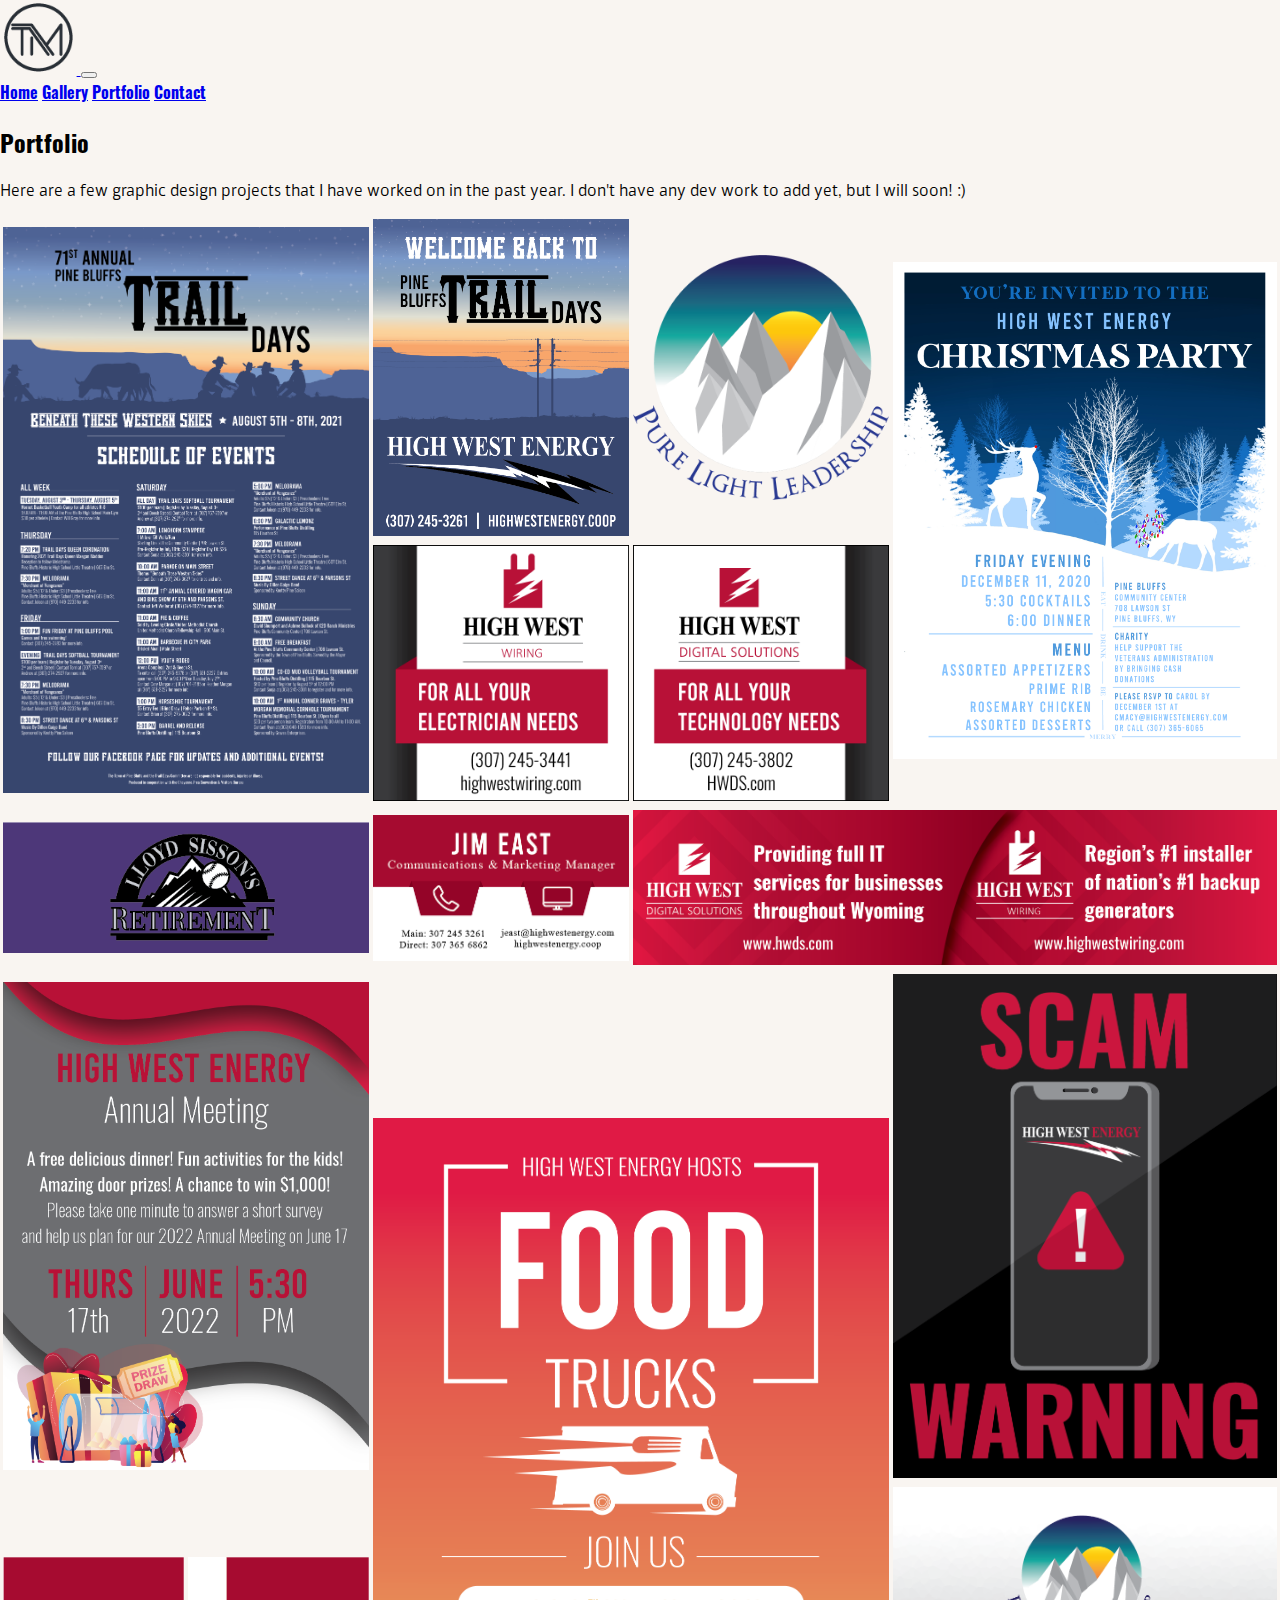
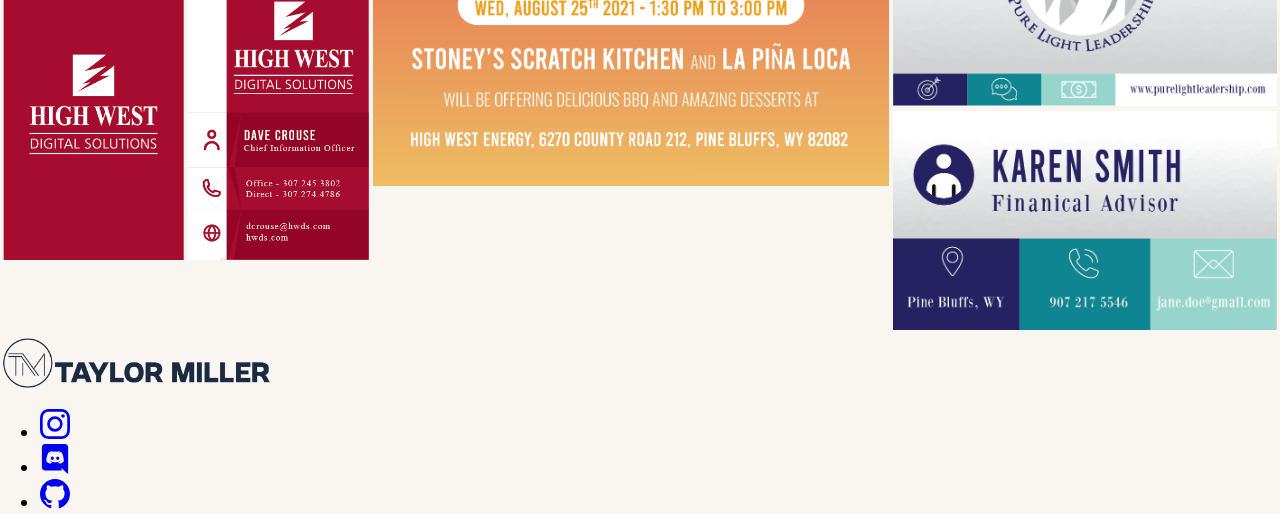
<file: portfolio.html>
<!DOCTYPE html>
<html lang="en">
<head>
    <meta charset="UTF-8">
    <meta http-equiv="X-UA-Compatible" content="IE=edge">
    <meta name="viewport" content="width=device-width, initial-scale=1.0">
    <title>Portfolio</title>
    <!-- Bootstrap CSS -->
    <link href="https://cdn.jsdelivr.net/npm/bootstrap@5.1.1/dist/css/bootstrap.min.css" rel="stylesheet"
        integrity="sha384-F3w7mX95PdgyTmZZMECAngseQB83DfGTowi0iMjiWaeVhAn4FJkqJByhZMI3AhiU" crossorigin="anonymous">

    <!-- Style Sheet -->
    <link rel="stylesheet" href="porfolio.css">
</head>

<body>
    <nav class="navbar navbar-expand-lg navbar-light bg-light border-bottom sticky-top">
        <div class="container-fluid">
            <a class="navbar-brand" href="index.html">
                <img src="assets/logos/logo_noname-01.png" alt="Taylor Miller Logo" height="75"
                    class="d-inline-block align-text-top mx-4">
            </a>
            <button class="navbar-toggler" type="button" data-bs-toggle="collapse" data-bs-target="#navbarNavAltMarkup"
                aria-controls="navbarNavAltMarkup" aria-expanded="false" aria-label="Toggle navigation">
                <span class="navbar-toggler-icon"></span>
            </button>
            <div class="collapse navbar-collapse" id="navbarNavAltMarkup">
                <div class="navbar-nav">
                    <a class="nav-link active text-secondary fs-5 me-3" aria-current="page" href="index.html">Home</a>
                    <a class="nav-link text-secondary fs-5 me-3" href="gallery.html">Gallery</a>
                    <a class="nav-link text-secondary fs-5 me-3" href="portfolio.html">Portfolio</a>
                    <a class="nav-link text-secondary fs-5" href="contact.html">Contact</a>
                </div>
            </div>
        </div>
    </nav>

    <section>
      <div class="d-flex justify-content-center">
        <div class="col-lg-6 col-md-12 col-sm-12">
          <div class="mt-5 text-center mx-3">
            <h2 class="sectionheader display-6">Portfolio</h2>
            <p class="sectionpara text-secondary fs-5"> Here are a few graphic design projects that I have worked on in the past year. I don't have any
              dev work to add yet, but I will soon! :)
            </p>
          </div>
        </div>
      </div>
    </section>

    <section>
      <table class="table m-1">
        <tbody>
          <tr>
            <td rowspan="2" colspan="2" class="tdposter" >
              <img src="assets/design/2021_TrailDaysPoster.png" alt="" width="100%" class="img-fluid">
            </td>
            <td class="tdad">
              <img src="assets/design/TrailDays_Ad.png" alt="" width="100%" class="img-fluid">
            </td>
            <td class="plllogo">
              <img src="assets/design/PureLightLeadership_Logo.png" alt="" width="100%" class="img-fluid mt-5">
            </td>
            <td rowspan="2" class="christmas">
              <img src="assets/design/2020 Christmas Party Flyer (1).png" alt="" width="100%" class="img-fluid mt-5">
            </td>
          </tr>

          <tr>
            <td>
              <img src="assets/design/2x2Ad_HWW.png" alt="" width="100%" class="img-fluid">
            </td>
            <td>
              <img src="assets/design/2x2Ad_HWDS.png" alt="" width="100%" class="img-fluid">
            </td>
          </tr>

          <tr>
            <td colspan="2" class="ezpaylogo">
              <img src="assets/design/Lloyd's Retirement_ticket-02.png" alt="" width="100%" class="img-fluid mt-4">
            </td>
            <td>
              <img src="assets/design/HWE_BusinessCard_Back-01.png" alt="" width="100%" class="img-fluid mt-2">
            </td>
            <td colspan="2">
              <img src="assets/design/businessexpo_ad.png" alt="" width="100%" class="img-fluid">
            </td>
          </tr>
          
          <tr>
            <td colspan="2">
              <img src="assets/design/3.75x5_AnnualMeeting-01.png" alt="" width="100%" class="img-fluid">
            </td>
            <td rowspan="3" colspan="2" class="foodtruck">
              <img src="assets/design/Food Truck Poster-01.png" alt="" width="100%" class="img-fluid">
            </td>
            <td>
              <img src="assets/design/HWE_ScamWarning (1).png" alt="" width="100%" class="img-fluid">
            </td>
          </tr>

          <tr>
            <td>
              <img src="assets/design/HWDS_BusinessCard_Front.png" alt="" width="100%" class="img-fluid">
            </td>
            <td>
              <img src="assets/design/Dave Crouse-01.png" alt="" width="100%" class="img-fluid">
            </td>
            <td>
              <img src="assets/design/PLL_businesscards-01.png" alt="" width="100%" class="img-fluid">
              <img src="assets/design/PLL_businesscards-02.png" alt="" width="100%" class="img-fluid">
            </td>
        </tbody>
      </table>
  </section>

    
    <div class="container-fluid pb-0 mb-0 bg-info" style="height: 10vh; width: 100vw;">
        <footer class="d-flex flex-wrap justify-content-between align-items-center py-3 my-4">
          <div class="col-md-4 d-flex align-items-center">
            <a href="index.html">
                <img src="./assets/logos/tm-logo-01.png" class="ms-4 ps-1"  height="50vh"/>
              </a>
          </div>
      
          <ul class="nav col-md-4 justify-content-end list-unstyled d-flex me-4">
            <li class="ms-3"><a class="text-secondary" href="https://www.instagram.com/tmiller0530/"><svg xmlns="http://www.w3.org/2000/svg" width="30" fill="currentColor" class="bi bi-instagram" viewBox="0 0 16 16">
                <path d="M8 0C5.829 0 5.556.01 4.703.048 3.85.088 3.269.222 2.76.42a3.917 3.917 0 0 0-1.417.923A3.927 3.927 0 0 0 .42 2.76C.222 3.268.087 3.85.048 4.7.01 5.555 0 5.827 0 8.001c0 2.172.01 2.444.048 3.297.04.852.174 1.433.372 1.942.205.526.478.972.923 1.417.444.445.89.719 1.416.923.51.198 1.09.333 1.942.372C5.555 15.99 5.827 16 8 16s2.444-.01 3.298-.048c.851-.04 1.434-.174 1.943-.372a3.916 3.916 0 0 0 1.416-.923c.445-.445.718-.891.923-1.417.197-.509.332-1.09.372-1.942C15.99 10.445 16 10.173 16 8s-.01-2.445-.048-3.299c-.04-.851-.175-1.433-.372-1.941a3.926 3.926 0 0 0-.923-1.417A3.911 3.911 0 0 0 13.24.42c-.51-.198-1.092-.333-1.943-.372C10.443.01 10.172 0 7.998 0h.003zm-.717 1.442h.718c2.136 0 2.389.007 3.232.046.78.035 1.204.166 1.486.275.373.145.64.319.92.599.28.28.453.546.598.92.11.281.24.705.275 1.485.039.843.047 1.096.047 3.231s-.008 2.389-.047 3.232c-.035.78-.166 1.203-.275 1.485a2.47 2.47 0 0 1-.599.919c-.28.28-.546.453-.92.598-.28.11-.704.24-1.485.276-.843.038-1.096.047-3.232.047s-2.39-.009-3.233-.047c-.78-.036-1.203-.166-1.485-.276a2.478 2.478 0 0 1-.92-.598 2.48 2.48 0 0 1-.6-.92c-.109-.281-.24-.705-.275-1.485-.038-.843-.046-1.096-.046-3.233 0-2.136.008-2.388.046-3.231.036-.78.166-1.204.276-1.486.145-.373.319-.64.599-.92.28-.28.546-.453.92-.598.282-.11.705-.24 1.485-.276.738-.034 1.024-.044 2.515-.045v.002zm4.988 1.328a.96.96 0 1 0 0 1.92.96.96 0 0 0 0-1.92zm-4.27 1.122a4.109 4.109 0 1 0 0 8.217 4.109 4.109 0 0 0 0-8.217zm0 1.441a2.667 2.667 0 1 1 0 5.334 2.667 2.667 0 0 1 0-5.334z"/>
              </svg></svg></a></li>
            <li class="ms-3"><a class="text-secondary" href="https://discordapp.com/users/Taylor Miller#9880/"><svg xmlns="http://www.w3.org/2000/svg" width="30" fill="currentColor" class="bi bi-discord" viewBox="0 0 16 16">
                <path d="M6.552 6.712c-.456 0-.816.4-.816.888s.368.888.816.888c.456 0 .816-.4.816-.888.008-.488-.36-.888-.816-.888zm2.92 0c-.456 0-.816.4-.816.888s.368.888.816.888c.456 0 .816-.4.816-.888s-.36-.888-.816-.888z"/>
                <path d="M13.36 0H2.64C1.736 0 1 .736 1 1.648v10.816c0 .912.736 1.648 1.64 1.648h9.072l-.424-1.48 1.024.952.968.896L15 16V1.648C15 .736 14.264 0 13.36 0zm-3.088 10.448s-.288-.344-.528-.648c1.048-.296 1.448-.952 1.448-.952-.328.216-.64.368-.92.472-.4.168-.784.28-1.16.344a5.604 5.604 0 0 1-2.072-.008 6.716 6.716 0 0 1-1.176-.344 4.688 4.688 0 0 1-.584-.272c-.024-.016-.048-.024-.072-.04-.016-.008-.024-.016-.032-.024-.144-.08-.224-.136-.224-.136s.384.64 1.4.944c-.24.304-.536.664-.536.664-1.768-.056-2.44-1.216-2.44-1.216 0-2.576 1.152-4.664 1.152-4.664 1.152-.864 2.248-.84 2.248-.84l.08.096c-1.44.416-2.104 1.048-2.104 1.048s.176-.096.472-.232c.856-.376 1.536-.48 1.816-.504.048-.008.088-.016.136-.016a6.521 6.521 0 0 1 4.024.752s-.632-.6-1.992-1.016l.112-.128s1.096-.024 2.248.84c0 0 1.152 2.088 1.152 4.664 0 0-.68 1.16-2.448 1.216z"/>
              </svg></a></li>
            <li class="ms-3"><a class="text-secondary" href="https://github.com/tcmiller0521"><svg xmlns="http://www.w3.org/2000/svg" width="30" fill="currentColor" class="bi bi-github" viewBox="0 0 16 16">
                <path d="M8 0C3.58 0 0 3.58 0 8c0 3.54 2.29 6.53 5.47 7.59.4.07.55-.17.55-.38 0-.19-.01-.82-.01-1.49-2.01.37-2.53-.49-2.69-.94-.09-.23-.48-.94-.82-1.13-.28-.15-.68-.52-.01-.53.63-.01 1.08.58 1.23.82.72 1.21 1.87.87 2.33.66.07-.52.28-.87.51-1.07-1.78-.2-3.64-.89-3.64-3.95 0-.87.31-1.59.82-2.15-.08-.2-.36-1.02.08-2.12 0 0 .67-.21 2.2.82.64-.18 1.32-.27 2-.27.68 0 1.36.09 2 .27 1.53-1.04 2.2-.82 2.2-.82.44 1.1.16 1.92.08 2.12.51.56.82 1.27.82 2.15 0 3.07-1.87 3.75-3.65 3.95.29.25.54.73.54 1.48 0 1.07-.01 1.93-.01 2.2 0 .21.15.46.55.38A8.012 8.012 0 0 0 16 8c0-4.42-3.58-8-8-8z"/>
              </svg></a></li>
          </ul>
        </footer>
      </div>



    <!-- Bootstrap Java -->
    <script src="https://cdn.jsdelivr.net/npm/bootstrap@5.1.1/dist/js/bootstrap.bundle.min.js"
        integrity="sha384-/bQdsTh/da6pkI1MST/rWKFNjaCP5gBSY4sEBT38Q/9RBh9AH40zEOg7Hlq2THRZ"
        crossorigin="anonymous"></script>
</body>
</html>
</file>
<file: contact.css>
:root {
    --background-light: #F9F5F1;
    --bs-light: #F9F5F1;
    --bs-light-rgb: 249, 245, 241;
    --bs-secondary: #292F36;
    --bs-secondary-rgb: 41, 47, 54;
    --bs-primary: #8198B7;
    --bs-primary-rgb: 129, 152, 183;
    --bs-info: #C8D5B9;
    --bs-info-rgb: 200, 213, 185;
}

body {
    margin: 0;
    font-family: oswaldbold;
    color: var(--bs-body-color);
    background-color: var(--background-light);
    -webkit-text-size-adjust: 100%;
    -webkit-tap-highlight-color: rgba(0, 0, 0, 0);
  }

   /* Fonts */

@font-face {
    font-family: oswaldreg;
    src: url(assets/fonts/Oswald-Regular.ttf);
}

@font-face {
    font-family: oswaldbold;
    src: url(assets/fonts/Oswald-Bold.ttf);
}

@font-face {
    font-family: oswaldlight;
    src: url(assets/fonts/Oswald-Light.ttf);
}

@font-face {
    font-family: akwereg;
    src: url(assets/fonts/ROHH\ \ Akwe\ Pro\ Regular.otf);
}

/* Text Design */

.sectionpara {
    font-family: akwereg;
}

.sectionheader {
    font-family: oswaldbold;
}


.herotext {
    font-family: Bebas;
    letter-spacing: .25rem;
}

.title {
    font-family: oswaldbold;
    letter-spacing: .7rem;
}

.aboutme {
    font-family: akwereg;
}
/* Form Design */

.formbox {
    width: 364px;
    height: 72px;
    background-color: #F3EBE2;
    border: none;
    border-radius: 25px;
}

.formtext {
    font-family: Handoblack;
    color: #E1CDB7;
    font-size: 16px;
    padding-left: 25px;
}

.textbox {
    width: 760px;
    height: 150px;
    background-color: #F3EBE2;
    border: none;
    border-radius: 25px;
}

/* General */

.btn-info {
    background-color: var(--bs-info) !important;
    border: none;
 }
</file>
<file: gallery.css>
:root {
    --background-light: #F9F5F1;
    --bs-light: #F9F5F1;
    --bs-light-rgb: 249, 245, 241;
    --bs-secondary: #292F36;
    --bs-secondary-rgb: 41, 47, 54;
    --bs-primary: #8198B7;
    --bs-primary-rgb: 129, 152, 183;
    --bs-info: #C8D5B9;
    --bs-info-rgb: 200, 213, 185;
}

body {
    margin: 0;
    font-family: oswaldbold;
    color: var(--bs-body-color);
    background-color: var(--background-light);
    -webkit-text-size-adjust: 100%;
    -webkit-tap-highlight-color: rgba(0, 0, 0, 0);
  }

   /* Fonts */

@font-face {
    font-family: oswaldreg;
    src: url(assets/fonts/Oswald-Regular.ttf);
}

@font-face {
    font-family: oswaldbold;
    src: url(assets/fonts/Oswald-Bold.ttf);
}

@font-face {
    font-family: oswaldlight;
    src: url(assets/fonts/Oswald-Light.ttf);
}

@font-face {
    font-family: akwereg;
    src: url(assets/fonts/ROHH\ \ Akwe\ Pro\ Regular.otf);
}

/* Text Design */

.sectionpara {
    font-family: akwereg;
}

.sectionheader {
    font-family: oswaldbold;
}


.herotext {
    font-family: Bebas;
    letter-spacing: .25rem;
}

.title {
    font-family: oswaldbold;
    letter-spacing: .7rem;
}

.aboutme {
    font-family: akwereg;
}

/* General */

.btn-info {
    background-color: var(--bs-info) !important;
    border: none;
 }

.imgrow1{
    height: 70vh;
    background-size: cover;
    background-image: url(assets/photos/plane.png);
}

.imgrow2{
    height: 70vh;
    background-size: cover;
    background-image: url(assets/photos/boat.jpeg);
}

 .imgcol1 {
    height: 100vh;
    min-height: 50vh;
    background-size: cover;
    background-image: url(assets/photos/hike.jpeg);
}

 .imgcol2 {
    height: 100vh;
    min-height: 50vh;
    background-size: cover;
    background-image: url(assets/photos/mc-t.jpg);
}

 .imgcol3 {
    background: url(assets/photos/oakley.jpg);
    height: 100vh;
    min-height: 50vh;
    background-size: cover;
}

.imgcol4 {
    height: 100vh;
    min-height: 50vh;
    background-size: cover;
    background-image: url(assets/photos/horse.jpg);
}

 .imgcol5 {
    background: url(assets/photos/archery.JPG);
    height: 100vh;
    min-height: 50vh;
    background-size: cover;
}
</file>
<file: porfolio.css>
:root {
    --background-light: #F9F5F1;
    --bs-light: #F9F5F1;
    --bs-light-rgb: 249, 245, 241;
    --bs-secondary: #292F36;
    --bs-secondary-rgb: 41, 47, 54;
    --bs-primary: #8198B7;
    --bs-primary-rgb: 129, 152, 183;
    --bs-info: #C8D5B9;
    --bs-info-rgb: 200, 213, 185;
}

body {
    margin: 0;
    font-family: oswaldbold;
    color: var(--bs-body-color);
    background-color: var(--background-light);
    -webkit-text-size-adjust: 100%;
    -webkit-tap-highlight-color: rgba(0, 0, 0, 0);
  }

   /* Fonts */

@font-face {
    font-family: oswaldreg;
    src: url(assets/fonts/Oswald-Regular.ttf);
}

@font-face {
    font-family: oswaldbold;
    src: url(assets/fonts/Oswald-Bold.ttf);
}

@font-face {
    font-family: oswaldlight;
    src: url(assets/fonts/Oswald-Light.ttf);
}

@font-face {
    font-family: akwereg;
    src: url(assets/fonts/ROHH\ \ Akwe\ Pro\ Regular.otf);
}

/* Text Design */

.sectionpara {
    font-family: akwereg;
}

.sectionheader {
    font-family: oswaldbold;
}


.herotext {
    font-family: Bebas;
    letter-spacing: .25rem;
}

.title {
    font-family: oswaldbold;
    letter-spacing: .7rem;
}

.aboutme {
    font-family: akwereg;
}

/* General */

.tdposter {
    width: 30vw;
}

.tdad {
    height: 10vh;
    width:20vw;
}

.plllogo {
    height: 5vh;
    width: 20vw;
}


.christmas {
    height: 25vh;
    width: 30vw;
}

.ezpaylogo {
    width: 15vw;
    height: 10vh;
}

.foodtruck {
    width: 10vw;
}
</file>
